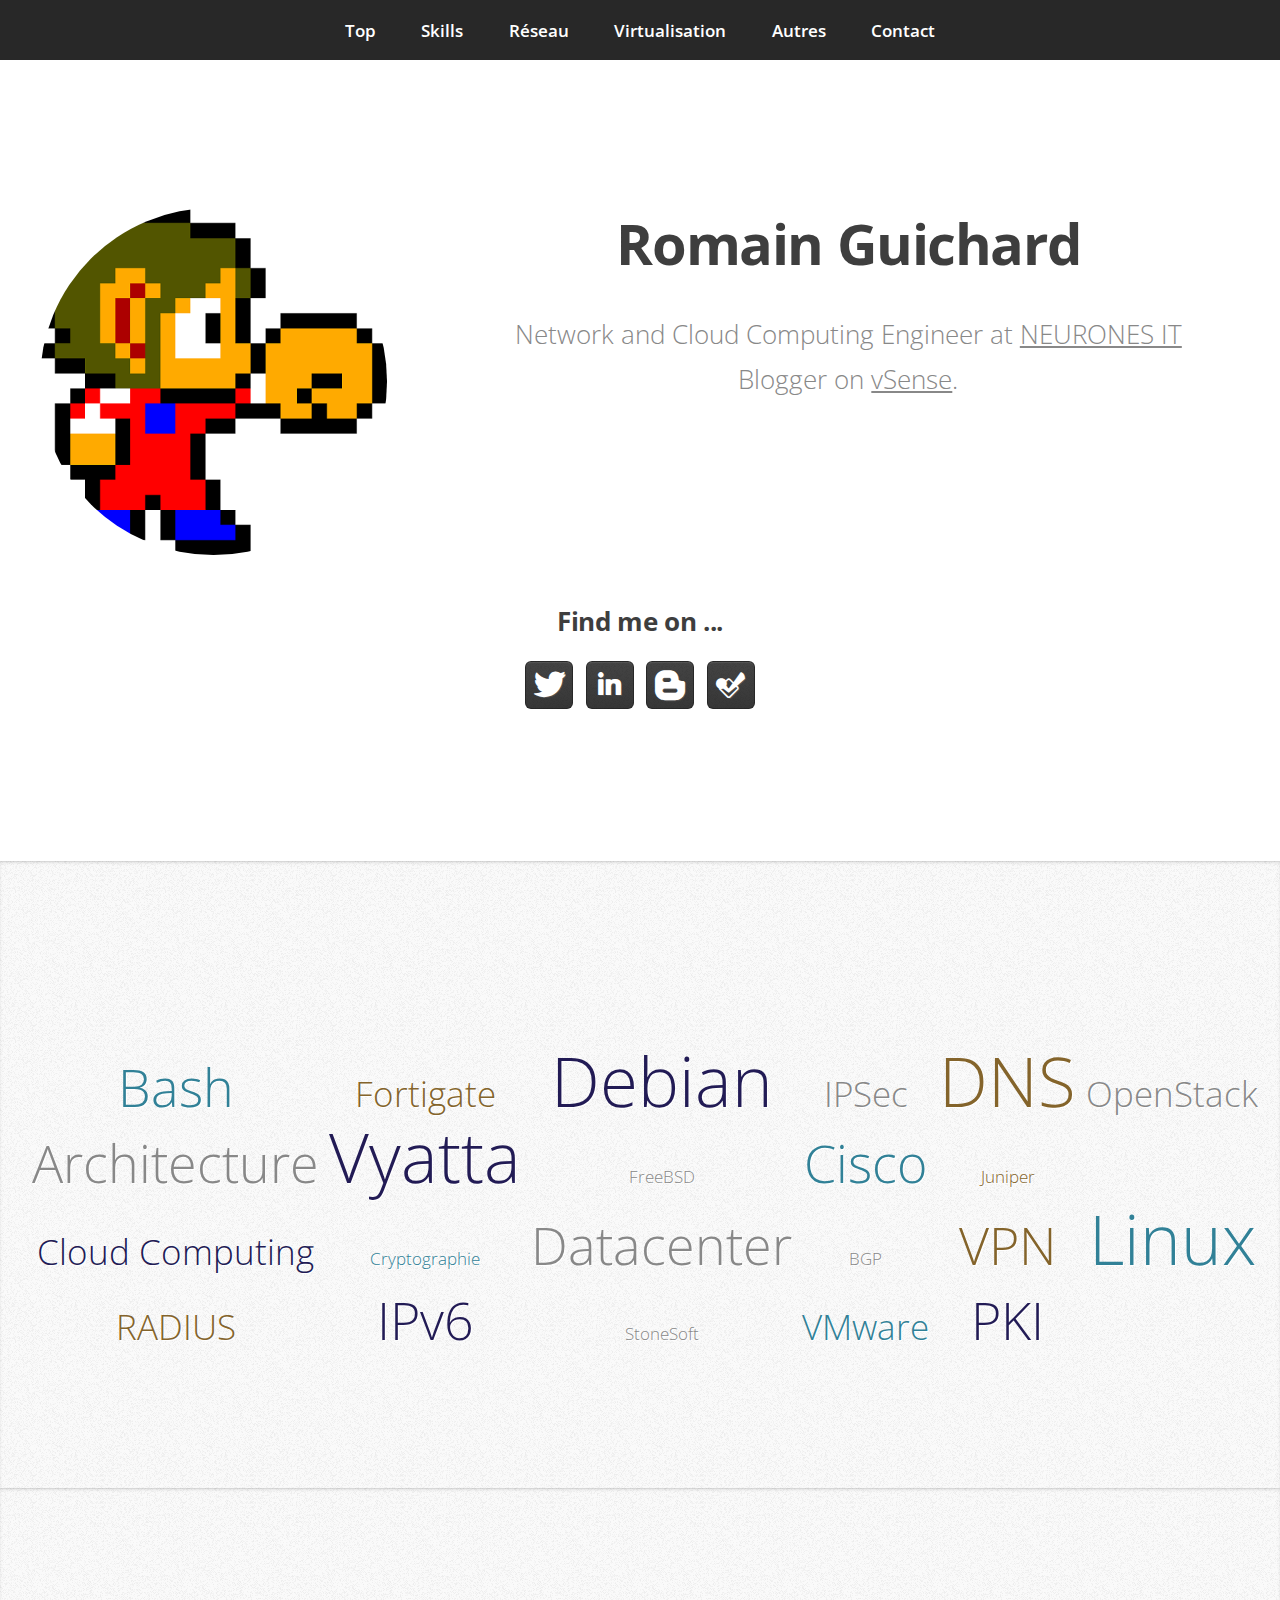
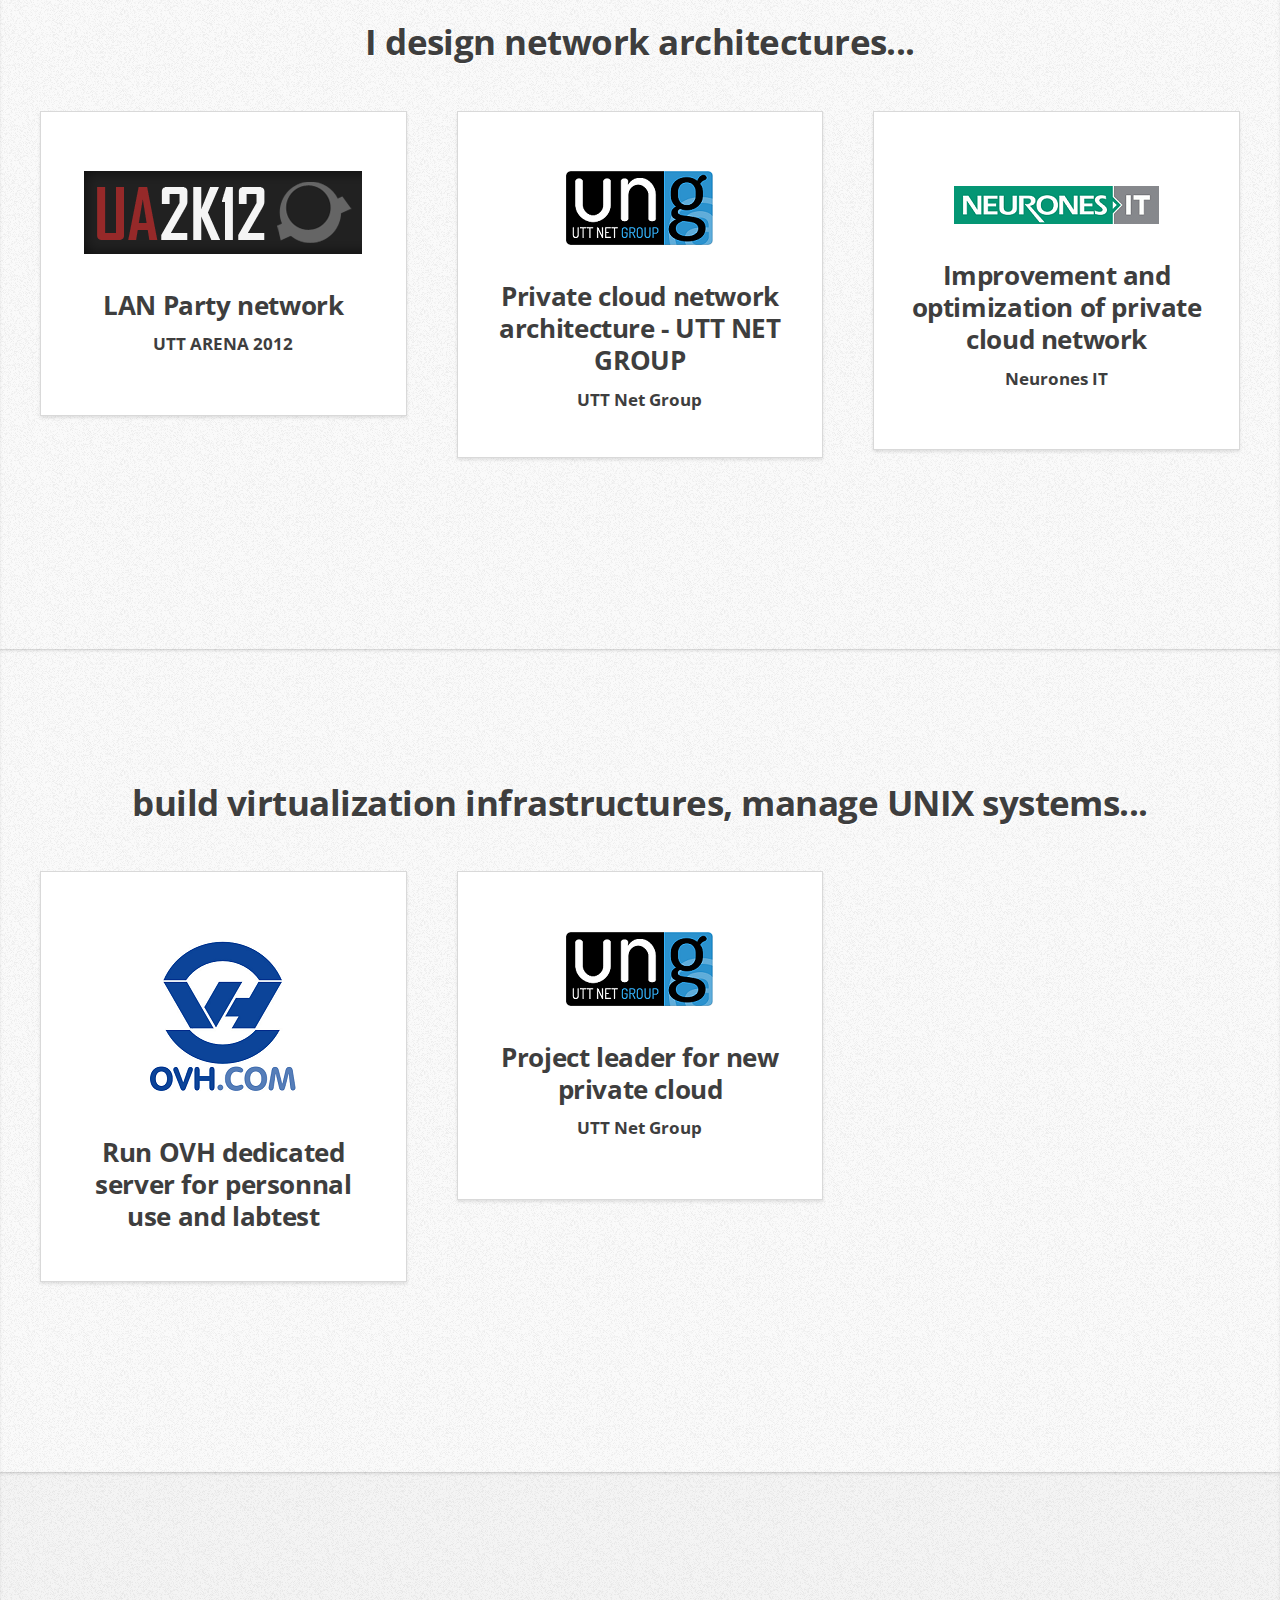
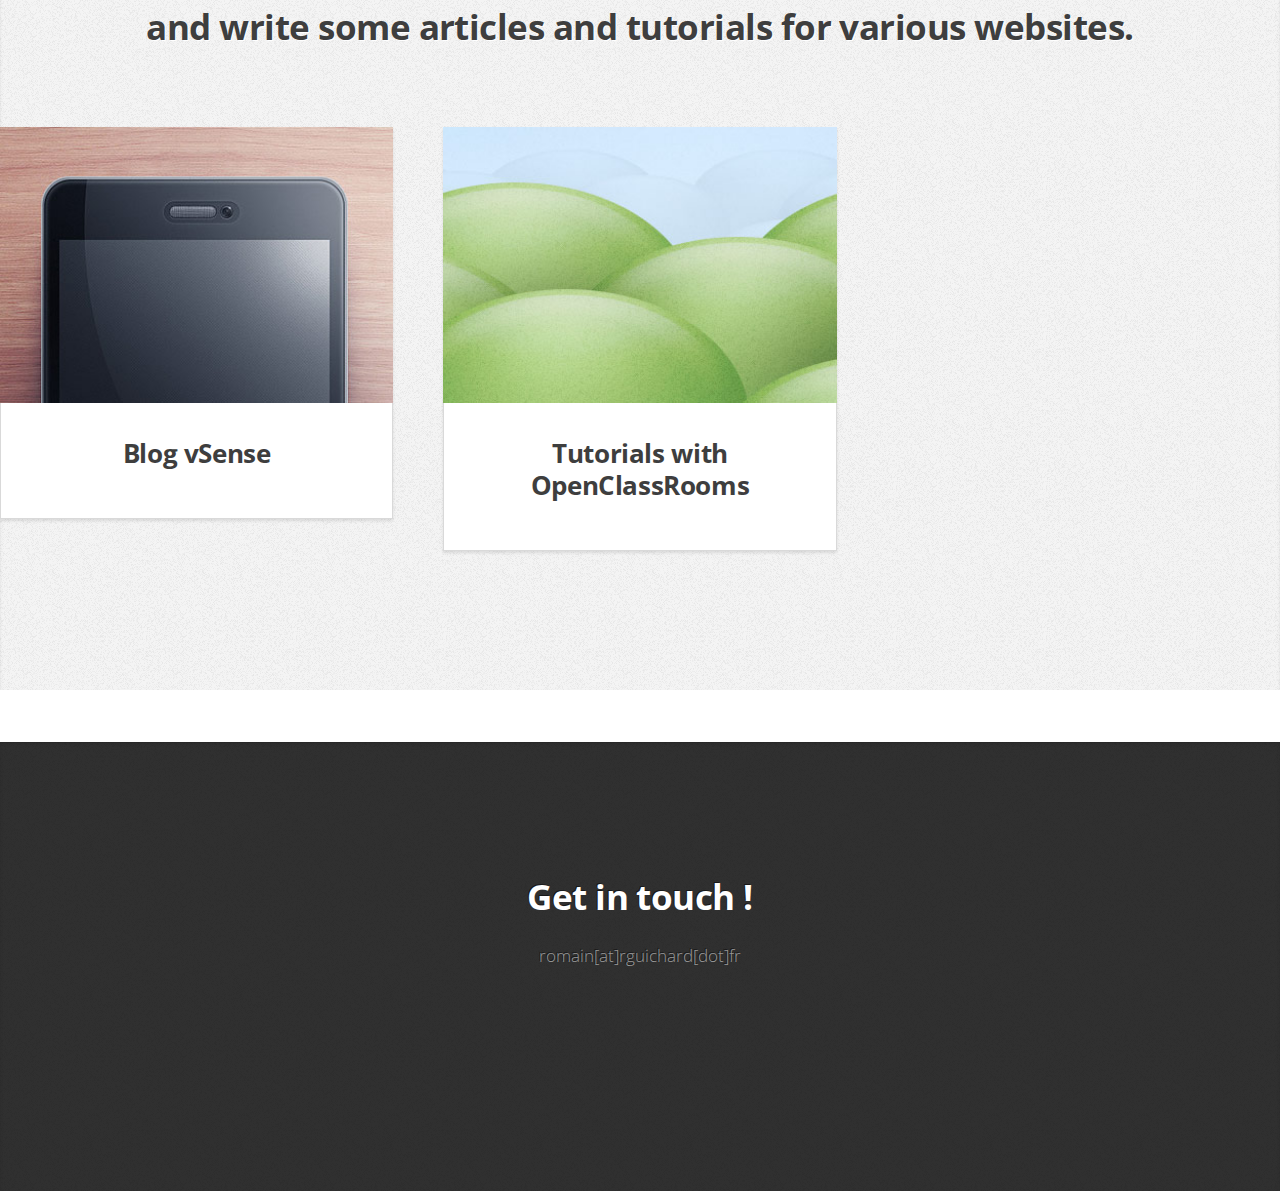
<file: index.html>
<!DOCTYPE HTML>
<html>
	<head>
		<title>Romain Guichard</title>
		<meta http-equiv="content-type" content="text/html; charset=utf-8" />
		<meta name="description" content="" />
		<meta name="keywords" content="" />
		<link href="http://fonts.googleapis.com/css?family=Open+Sans:300,600,700" rel="stylesheet" />
		<link rel="shortcut icon" href="http://shellcore.smspower.org/favicon.ico"/>
		<script src="js/jquery.min.js"></script>
		<script src="js/config.js"></script>
		<script src="js/skel.min.js"></script>
		<noscript>
			<link rel="stylesheet" href="css/skel-noscript.css" />
			<link rel="stylesheet" href="css/style.css" />
			<link rel="stylesheet" href="css/style-desktop.css" />
		</noscript>
		<!--[if lte IE 9]><link rel="stylesheet" href="css/ie9.css" /><![endif]-->
		<!--[if lte IE 8]><script src="js/html5shiv.js"></script><link rel="stylesheet" href="css/ie8.css" /><![endif]-->
		<!--[if lte IE 7]><link rel="stylesheet" href="css/ie7.css" /><![endif]-->
	</head>
	<body>

		<!-- Nav -->
			<nav id="nav">
				<ul class="container">
					<li><a href="#top">Top</a></li>
					<li><a href="#skills">Skills</a></li>
					<li><a href="#work">Réseau</a></li>
					<li><a href="#virtu">Virtualisation</a></li>
					<li><a href="#portfolio">Autres</a></li>
					<li><a href="#contact">Contact</a></li>
				</ul>
			</nav>

		<!-- Home -->
			<div class="wrapper wrapper-style1 wrapper-first">
				<article class="container" id="top">
					<div class="row">
						<div class="4u">
							<span class="me image image-full"><img src="images/alex-kidd.png" alt="" /></span>
						</div>
						<div class="8u">
							<header>
								<h1><strong>Romain Guichard</strong></h1>
							</header>
						<p>Network and Cloud Computing Engineer at <a href="http://neurones.net">NEURONES IT</a> <br />
						Blogger on <a href="http://blog.vsense.fr/">vSense</a>.</p>
							<!--<a href="#work" class="button button-big"></a>-->
						</div>
					</div>
					<div class="row row-special">
							<div class="12u">
								<h3>Find me on ...</h3>
								<ul class="social">
									<li class="twitter"><a href="http://twitter.com/herrguichard" class="icon icon-twitter"><span>Twitter</span></a></li>
									<li class="linkedin"><a href="http://fr.linkedin.com/in/romainguichard/" class="icon icon-linkedin"><span>LinkedIn</span></a></li>
									<!--
									<li class="rss"><a href="#" class="icon icon-rss"><span>RSS</span></a></li>
									<li class="instagram"><a href="#" class="icon icon-instagram"><span>Instagram</span></a></li>
									-->
									<!--
									<li class="skype"><a href="#" class="icon icon-skype"><span>Skype</span></a></li>
									<li class="soundcloud"><a href="#" class="icon icon-soundcloud"><span>Soundcloud</span></a></li>
									<li class="youtube"><a href="#" class="icon icon-youtube"><span>YouTube</span></a></li>
									-->
									<li class="blogger"><a href="http://blog.vsense.fr" class="icon icon-blogger"><span>vSense</span></a></li>
									<li class="foursquare"><a href="https://fr.foursquare.com/herrguichard" class="icon icon-foursquare"><span>Foursquare</span></a></li>
									<!--
									<li class="flickr"><a href="#" class="icon icon-flickr"><span>Flickr</span></a></li>
									<li class="vimeo"><a href="#" class="icon icon-vimeo"><span>Vimeo</span></a></li>
									-->
								</ul>
							</div>
						</div>
				</article>
			</div>
			<!-- Skills -->
			<div class="wrapper wrapper-style2">
				<article id="skills">

					<!-- Level : best, top, good, average, low -->

					<table>
					<table style="margin:auto">
					<tr>
					<td class="top" style="color:#318197"><a href="skills.html#bash">Bash </td>
                    <td class="good" style="color:#84642b"><a href="skills.html#fortigate">Fortigate</a> </td>
					<td class="best" style="color:#221b55"><a href="skills.html#debian">Debian</a> </td>
					<td class="good"><a href="skills.html#ipsec">IPSec </td>
					<td class="best" style="color:#84642b"><a href="skills.html#dns">DNS </td>
					<td class="good"><a href="skills.html#openstack">OpenStack</td>
					</tr>
					<tr>
					<td class="top"><a href="skills.html#architecture">Architecture </td>
					<td class="best" style="color:#221b55"><a href="skills.html#vyatta"> Vyatta </td>
					<td class="average"><a href="skills.html#freebsd">FreeBSD </td>
					<td class="top" style="color:#318197"><a href="skills.html#cisco">Cisco </td>
					<td class="average" style="color:#84642b"><a href="skills.html#juniper">Juniper </td>
					</tr>
					<tr>
					<td class="good" style="color:#221b55"><a href="skills.html#cloud">Cloud Computing </td>
					<td class="average" style="color:#318197"><a href="skills.html#cryptographie">Cryptographie </td>
					<td class="top"><a href="skills.html#datacenter">Datacenter </td>
					<td class="average"><a href="skills.html#bgp">BGP </td>
					<td class="top" style="color:#84642b"><a href="skills.html#vpn">VPN </td>
					<td class="best" style="color:#318197"><a href="skills.html#debian">Linux </td>
					</tr>
					<tr>
					<td class="good" style="color:#84642b"><a href="skills.html#radius">RADIUS </td>
					<td class="top" style="color:#221b55"><a href="skills.html#ipv6">IPv6</td>
					<td class="average"><a href="skills.html#stonefort">StoneSoft</td>
					<td class="good" style="color:#318197"><a href="skills.html#esxi">VMware</td>
					<td class="top" style="color:#221b55"><a href="skills.html#pki">PKI</td>
					</tr>
					</table>
				</article>
			</div>
		<!-- Work -->
			<div class="wrapper wrapper-style2">
				<article id="work">
					<header>
						<h2>I design network architectures...</h2>
					</header>
					<div class="container" style="margin:auto">
						<div class="row">
							<div class="4u">
							<a href="projects.html#ua2k12" style="text-decoration:none">
								<section class="box box-style1">
									<span class="icon featured-icon icon-ua2k12"></span>
									<h3>LAN Party network</h3>
									<h4>UTT ARENA 2012</h4>
									<p></p>
								</section>
							</a>
							</div>
							<div class="4u">
							<a href="projects.html#sia" style="text-decoration:none">
								<section class="box box-style1">
									<span class="icon featured-icon icon-ung"></span>
									<h3>Private cloud network architecture - UTT NET GROUP</h3>
									<h4>UTT Net Group</h4>
								</section>
								</a>
							</div>
							<div class="4u">
							<a href="projects.html#nit" style="text-decoration:none">
								<section class="box box-style1">
									<span class="icon featured-icon icon-nitcloud"></span>
									<h3>Improvement and optimization of private cloud network</h3>
									<h4>Neurones IT</h4>
									<p></p>
								</section>
								</a>
							</div>
						</div>
					</div>
					<footer>

					</footer>
				</article>
			</div>
			<!-- Sysadmin and virtualization -->
			<div class="wrapper wrapper-style2">
				<article id="virtu">
					<header>
						<h2>build  virtualization infrastructures, manage UNIX systems...</h2>
					</header>
					<div class="container" style="margin:auto">
						<div class="row">
							<div class="4u">
							<a href="projects.html#ovh" style="text-decoration:none">
								<section class="box box-style1">
									<span class="icon featured-icon icon-ovh"></span>
									<h3>Run OVH dedicated server for personnal use and labtest</h3>
									<p></p>
								</section>
								</a>
							</div>
							<div class="4u">
							<a href="projects.html#sia" style="text-decoration:none">
								<section class="box box-style1">
									<span class="icon featured-icon icon-ung"></span>
									<h3>Project leader for new private cloud</h3>
									<h4>UTT Net Group</h4>
									<p></p>
								</section>
								</a>
							</div>
							<!--
							<div class="4u">
								<section class="box box-style1">
									<span class="icon featured-icon icon-thumbs-up"></span>
									<h3>Feugiat posuere</h3>
									<p>Ornare nulla proin odio consequat sapien vestibulum ipsum primis sed amet consequat lorem dolore.</p>
								</section>
							</div>
							-->
						</div>
					</div>
					<footer>

					</footer>
				</article>
			</div>
		<!-- Portfolio -->
			<div class="wrapper wrapper-style3">
				<article id="portfolio">
					<header>
						<h2>and write some articles and tutorials for various websites.</h2>
						<span></span>
					</header>
					<div class="container">
						<div class="row">
							<a href="projects.html#ua2k12" style="text-decoration:none">
							</div>
						</div>
						<div class="row">
							<div class="4u">
							<a href="http://blog.vsense.fr" style="text-decoration:none">
								<article class="box box-style2">
									<a href="http://blog.vsense.fr" class="image image-full"><img src="images/portfolio01.jpg" alt="" /></a>
									<h3><a href="http://blog.vsense.fr">Blog vSense</a></h3>
									<p></p>
								</article>
								</a>
							</div>
							<div class="4u">
							<a href="http://siteduzero.com" style="text-decoration:none">
								<article class="box box-style2">
									<a href="http://siteduzero.com" class="image image-full"><img src="images/portfolio02.jpg" alt="" /></a>
									<h3><a href="http://siteduzero.com">Tutorials with OpenClassRooms</a></h3>
									<p></p>
								</article>
								</a>
							</div>
							<!--
							<div class="4u">
								<article class="box box-style2">
									<a href="http://flypixel.com/wood-ui-kit/3574765984616310" class="image image-full"><img src="images/portfolio03.jpg" alt="" /></a>
									<h3><a href="http://flypixel.com/wood-ui-kit/3574765984616310">Lorem ipsum</a></h3>
									<p>Ornare nulla proin odio consequat.</p>
								</article>
							</div>
						</div>
						<div class="row">
							<div class="4u">
								<article class="box box-style2">
									<a href="http://flypixel.com/n33-pattern-set-1/3522389001865317" class="image image-full"><img src="images/portfolio04.jpg" alt="" /></a>
									<h3><a href="http://flypixel.com/n33-pattern-set-1/3522389001865317">Tempus dolore</a></h3>
									<p>Ornare nulla proin odio consequat.</p>
								</article>
							</div>
							<div class="4u">
								<article class="box box-style2">
									<a href="http://flypixel.com/cityscape/9803996277226316" class="image image-full"><img src="images/portfolio05.jpg" alt="" /></a>
									<h3><a href="http://flypixel.com/cityscape/9803996277226316">Feugiat aliquam</a></h3>
									<p>Ornare nulla proin odio consequat.</p>
								</article>
							</div>
							<div class="4u">
								<article class="box box-style2">
									<a href="http://flypixel.com/n33" class="image image-full"><img src="images/portfolio06.jpg" alt="" /></a>
									<h3><a href="http://flypixel.com/n33">Sed amet ornare</a></h3>
									<p>Ornare nulla proin odio consequat.</p>
								</article>
							</div>
							-->
						</div>
					</div>
					<footer>
					</footer>
				</article>
			</div>

		<!-- Contact -->
			<div class="wrapper wrapper-style4">
				<article id="contact" class="container small">
						<h2>Get in touch !</h2>
					<div>
						<div class="row">
                            <div class="12u">
                                <p text-align:center> romain[at]rguichard[dot]fr </p>
							</div>
						</div>
					</div>
					<footer>
					</footer>
				</article>
			</div>


	</body>
</html>
</file>
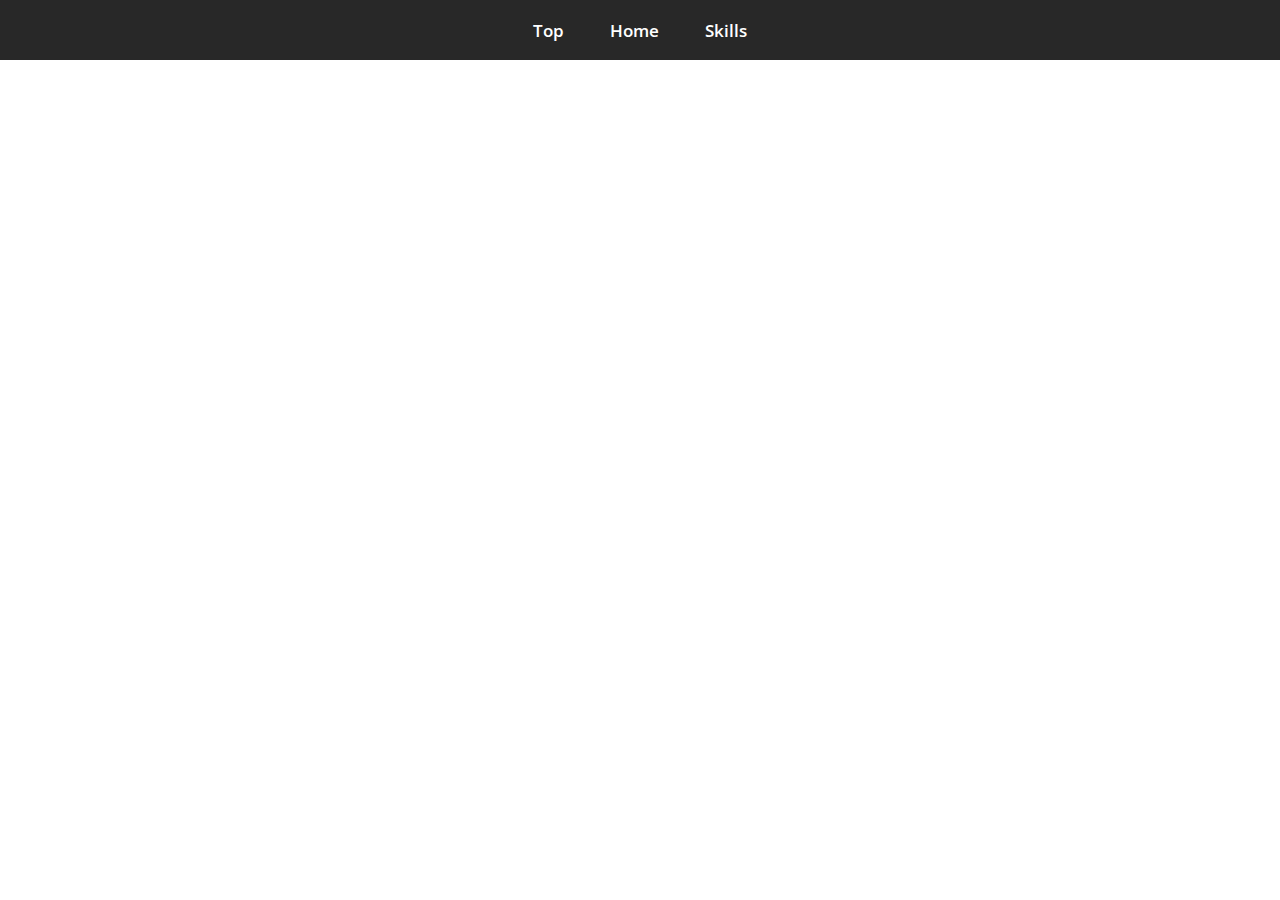
<file: projects.html>
<!DOCTYPE HTML>
<html>
	<head>
		<title>Romain Guichard - Projets</title>
		<meta http-equiv="content-type" content="text/html; charset=utf-8" />
		<meta name="description" content="" />
		<meta name="keywords" content="" />
		<link href="http://fonts.googleapis.com/css?family=Open+Sans:300,600,700" rel="stylesheet" />
		<link rel="shortcut icon" href="http://shellcore.smspower.org/favicon.ico"/>
		<script src="js/jquery.min.js"></script>
		<script src="js/config.js"></script>
		<script src="js/skel.min.js"></script>
		<noscript>
			<link rel="stylesheet" href="css/skel-noscript.css" />
			<link rel="stylesheet" href="css/style.css" />
			<link rel="stylesheet" href="css/style-desktop.css" />
		</noscript>
		<!--[if lte IE 9]><link rel="stylesheet" href="css/ie9.css" /><![endif]-->
		<!--[if lte IE 8]><script src="js/html5shiv.js"></script><link rel="stylesheet" href="css/ie8.css" /><![endif]-->
		<!--[if lte IE 7]><link rel="stylesheet" href="css/ie7.css" /><![endif]-->
	</head>
	<body>

		<!-- Nav -->
			<nav id="nav">
				<ul class="container">
					<li><a href="#">Top</a></li>
					<li><a href="index.html">Home</a></li>
					<li><a href="skills.html">Skills</a></li>
					</ul>
			</nav>
			<!-- Skills ->
			<div class="wrapper wrapper-style2">
				<article id="skills_network">
					<h3 id="ua2k12"> UA 2K12 </h3>
			<h3 id="nit"> NIT </h3>
			<h3 id="ovh"> OVH </h3>
			<h3 id="iti"> ITI </h3>
			<h3 id="sia"> SIA </h3>
				</article>
			</div>


	</body>
</html>
</file>
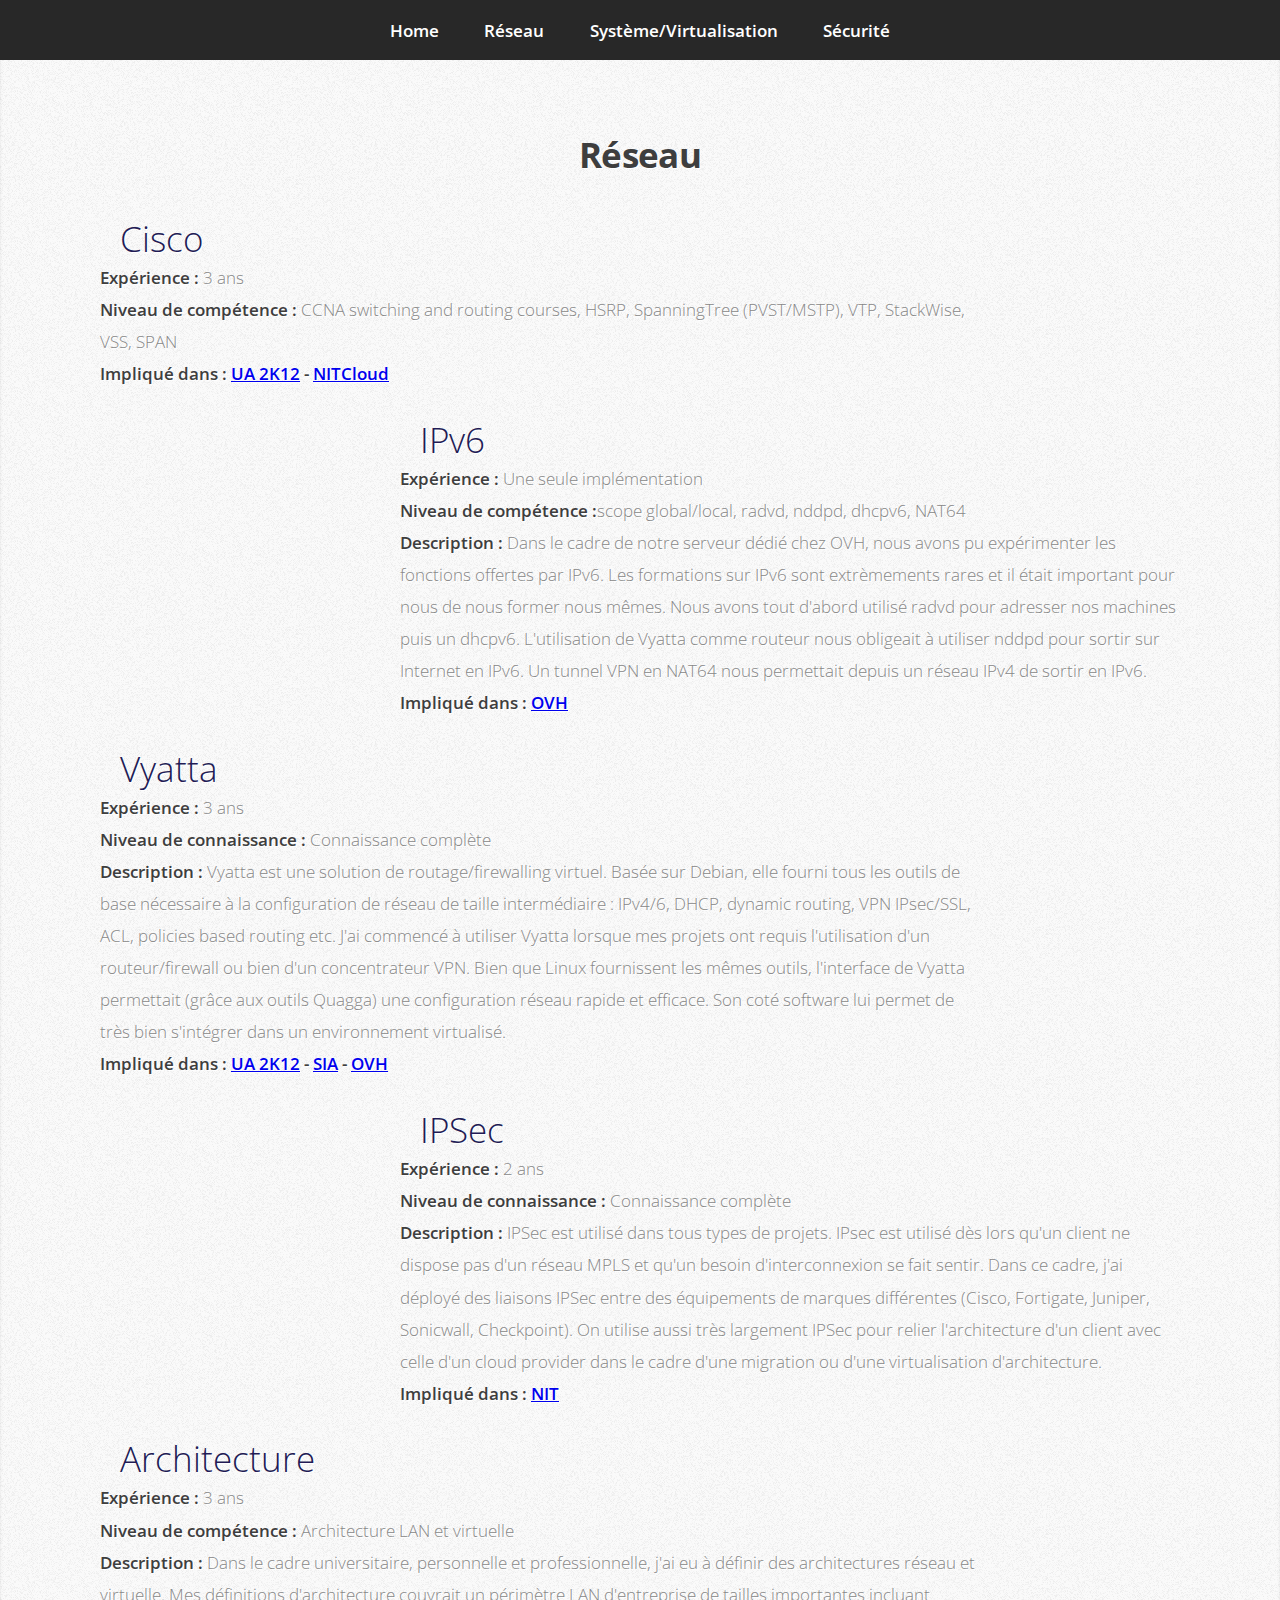
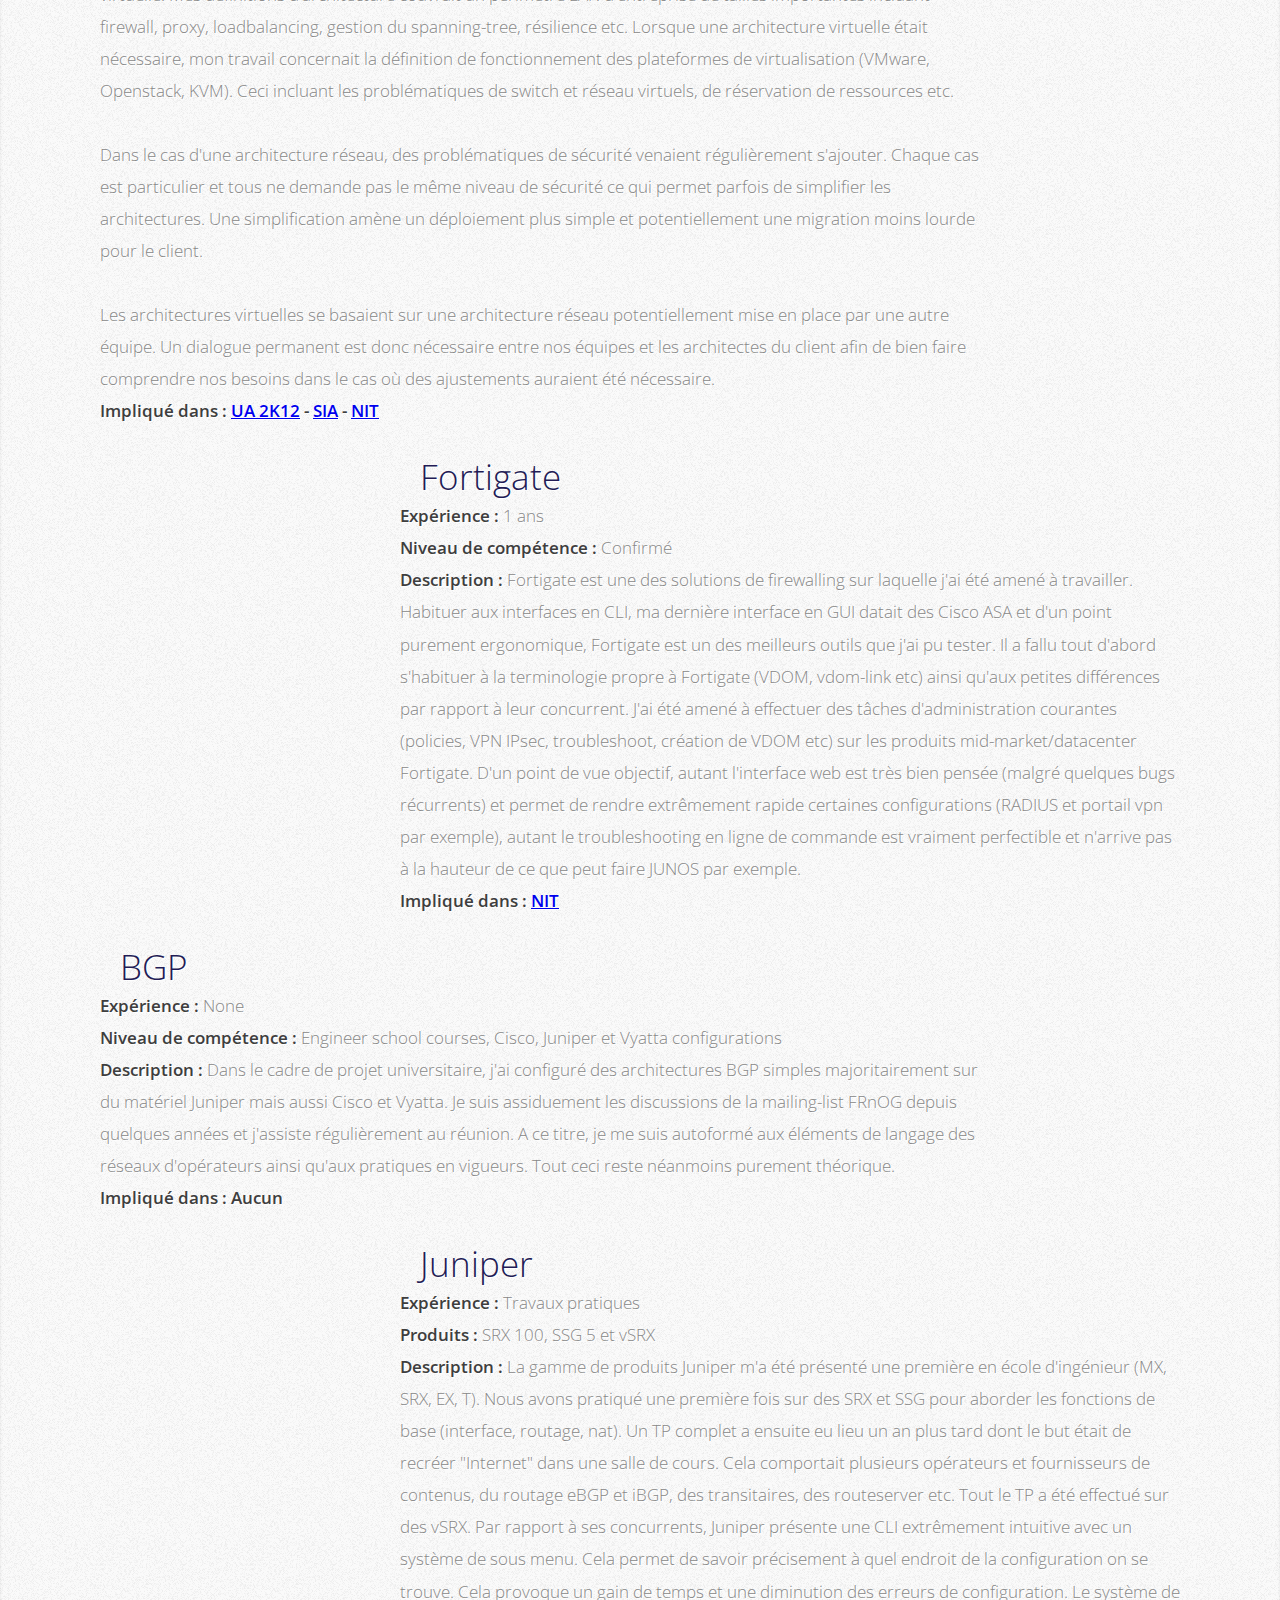
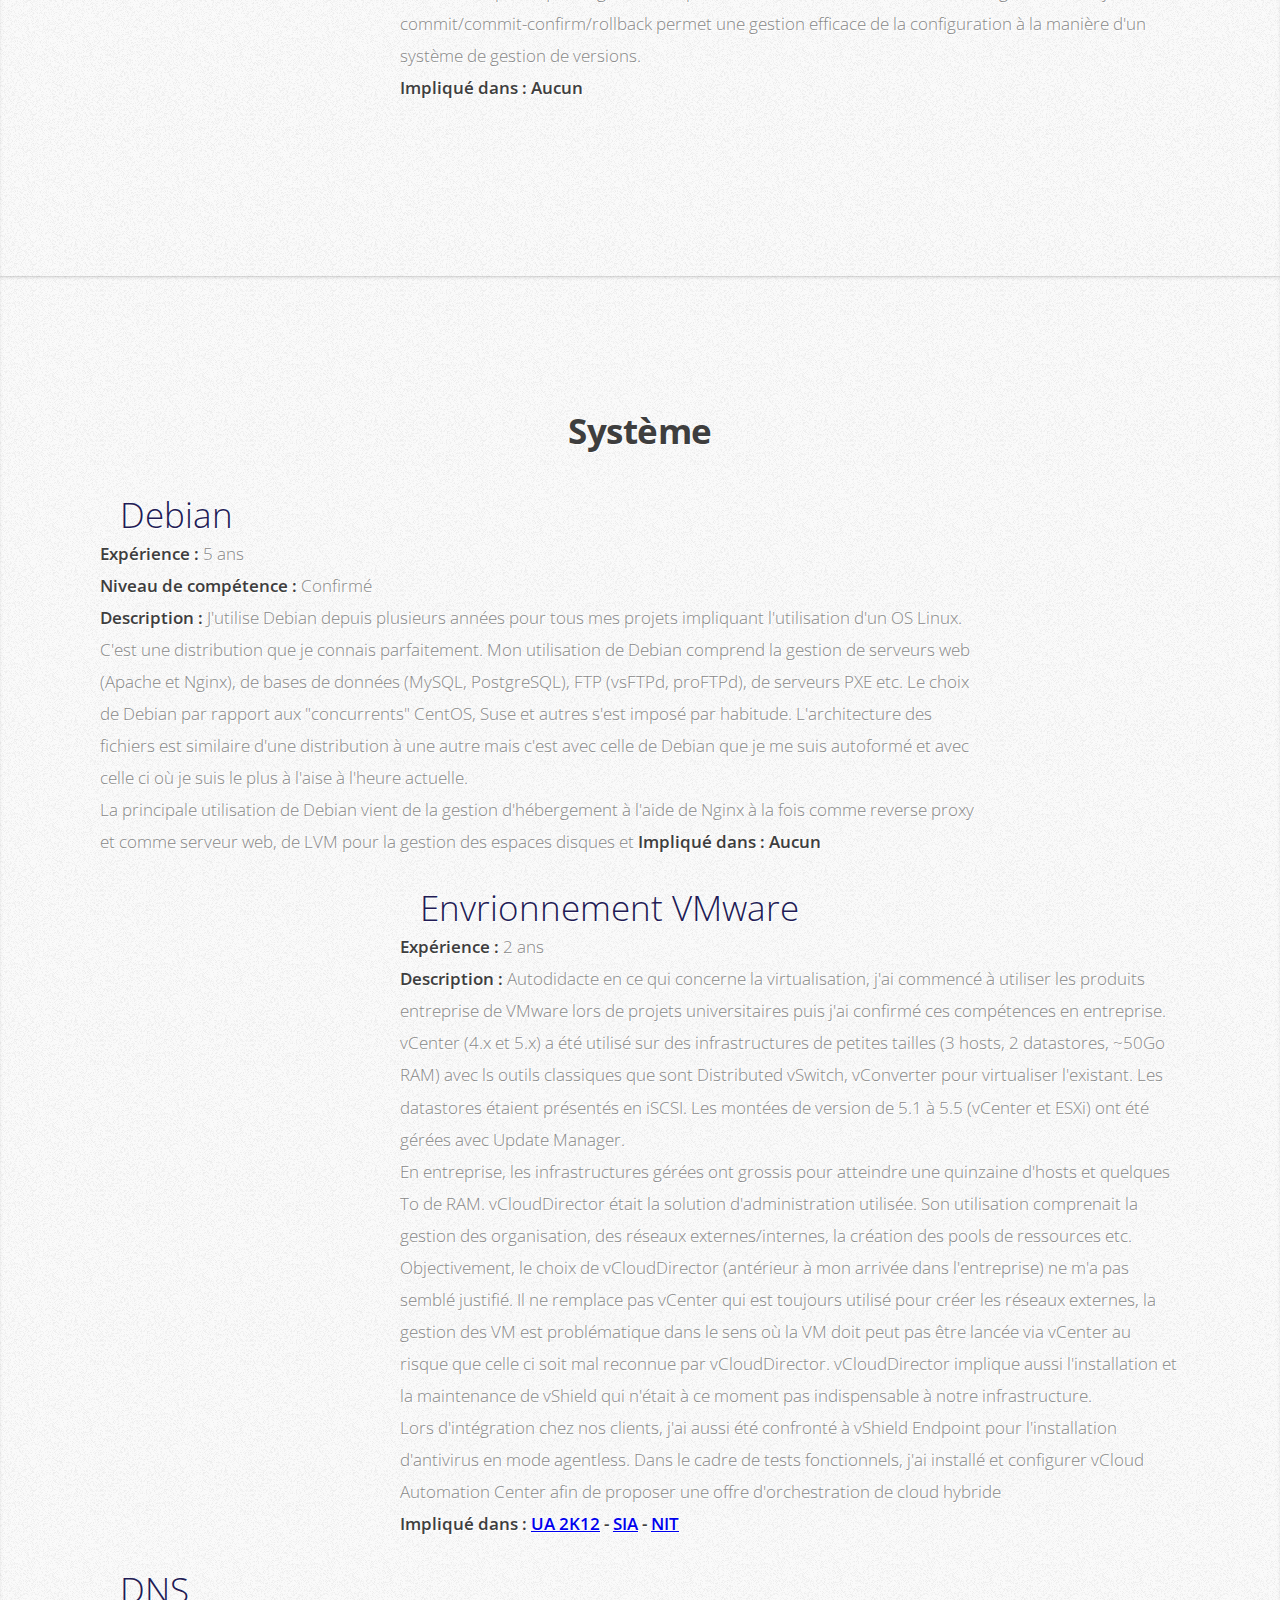
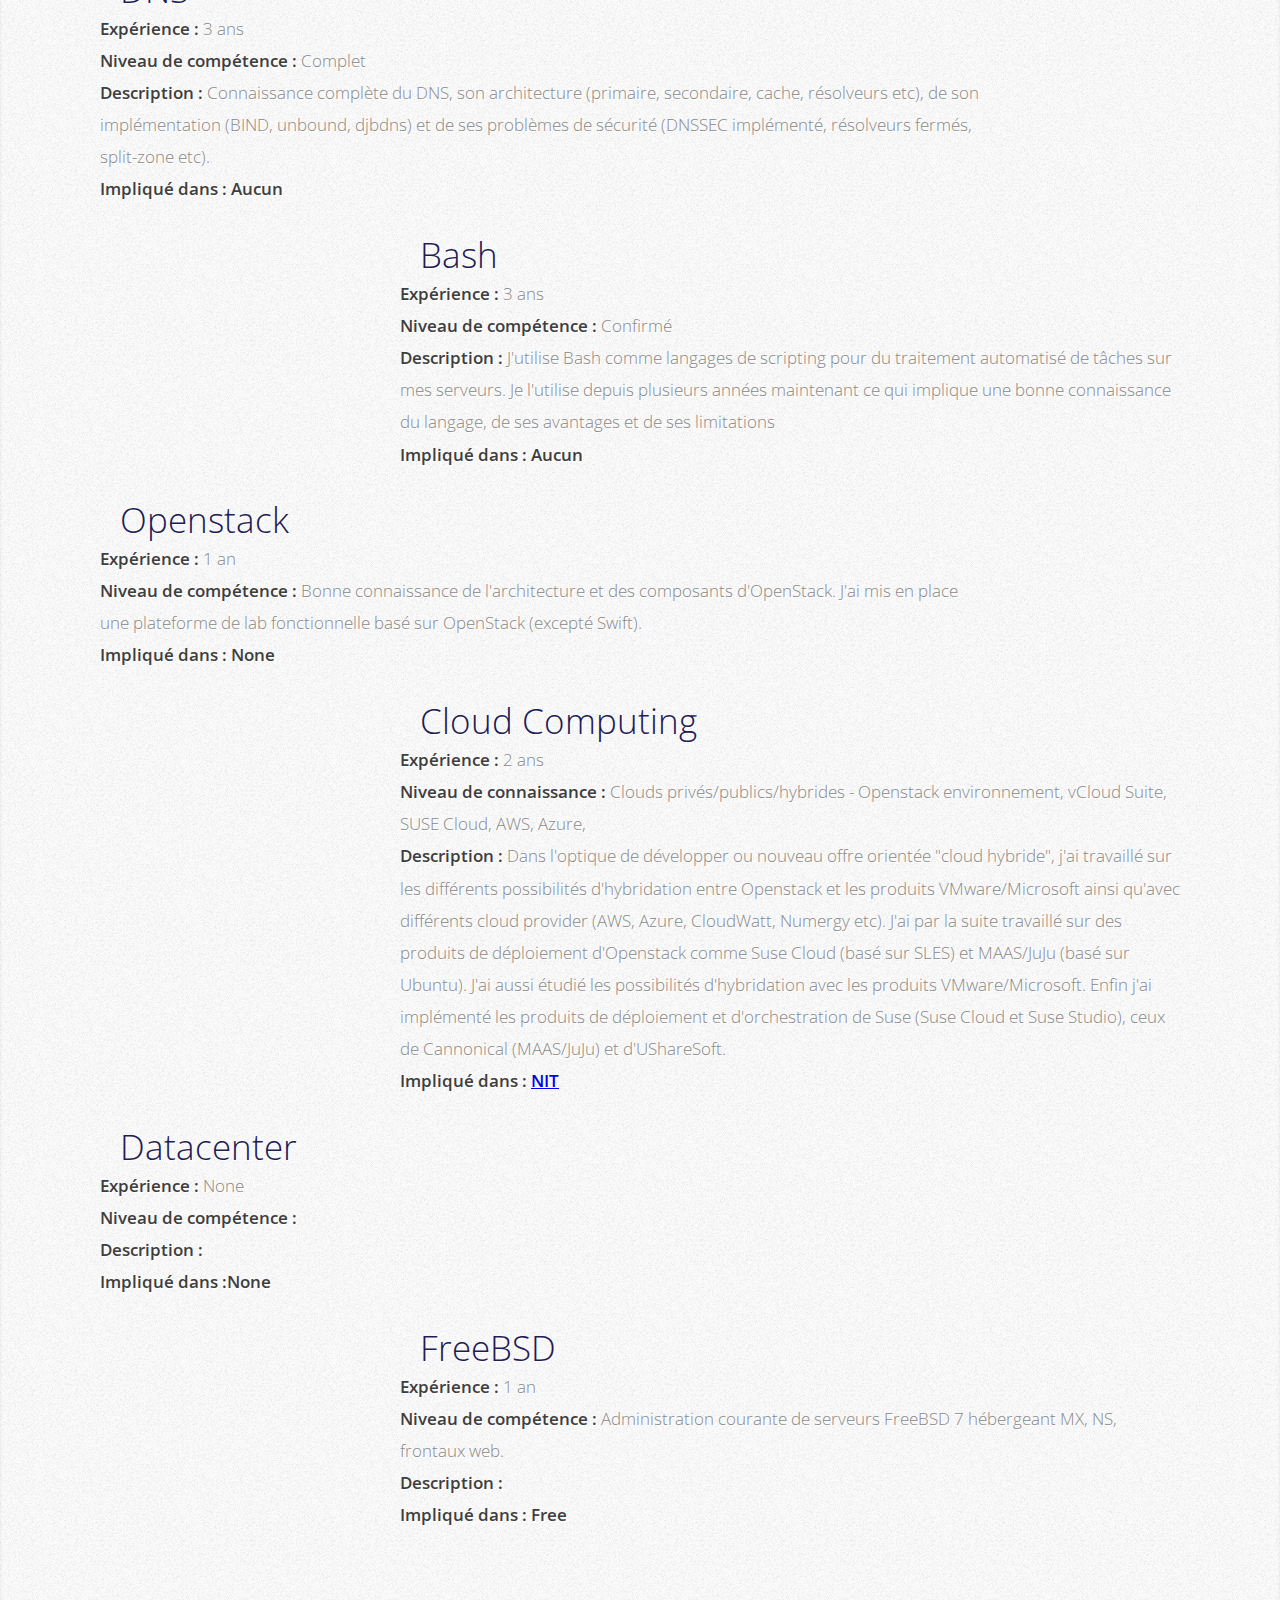
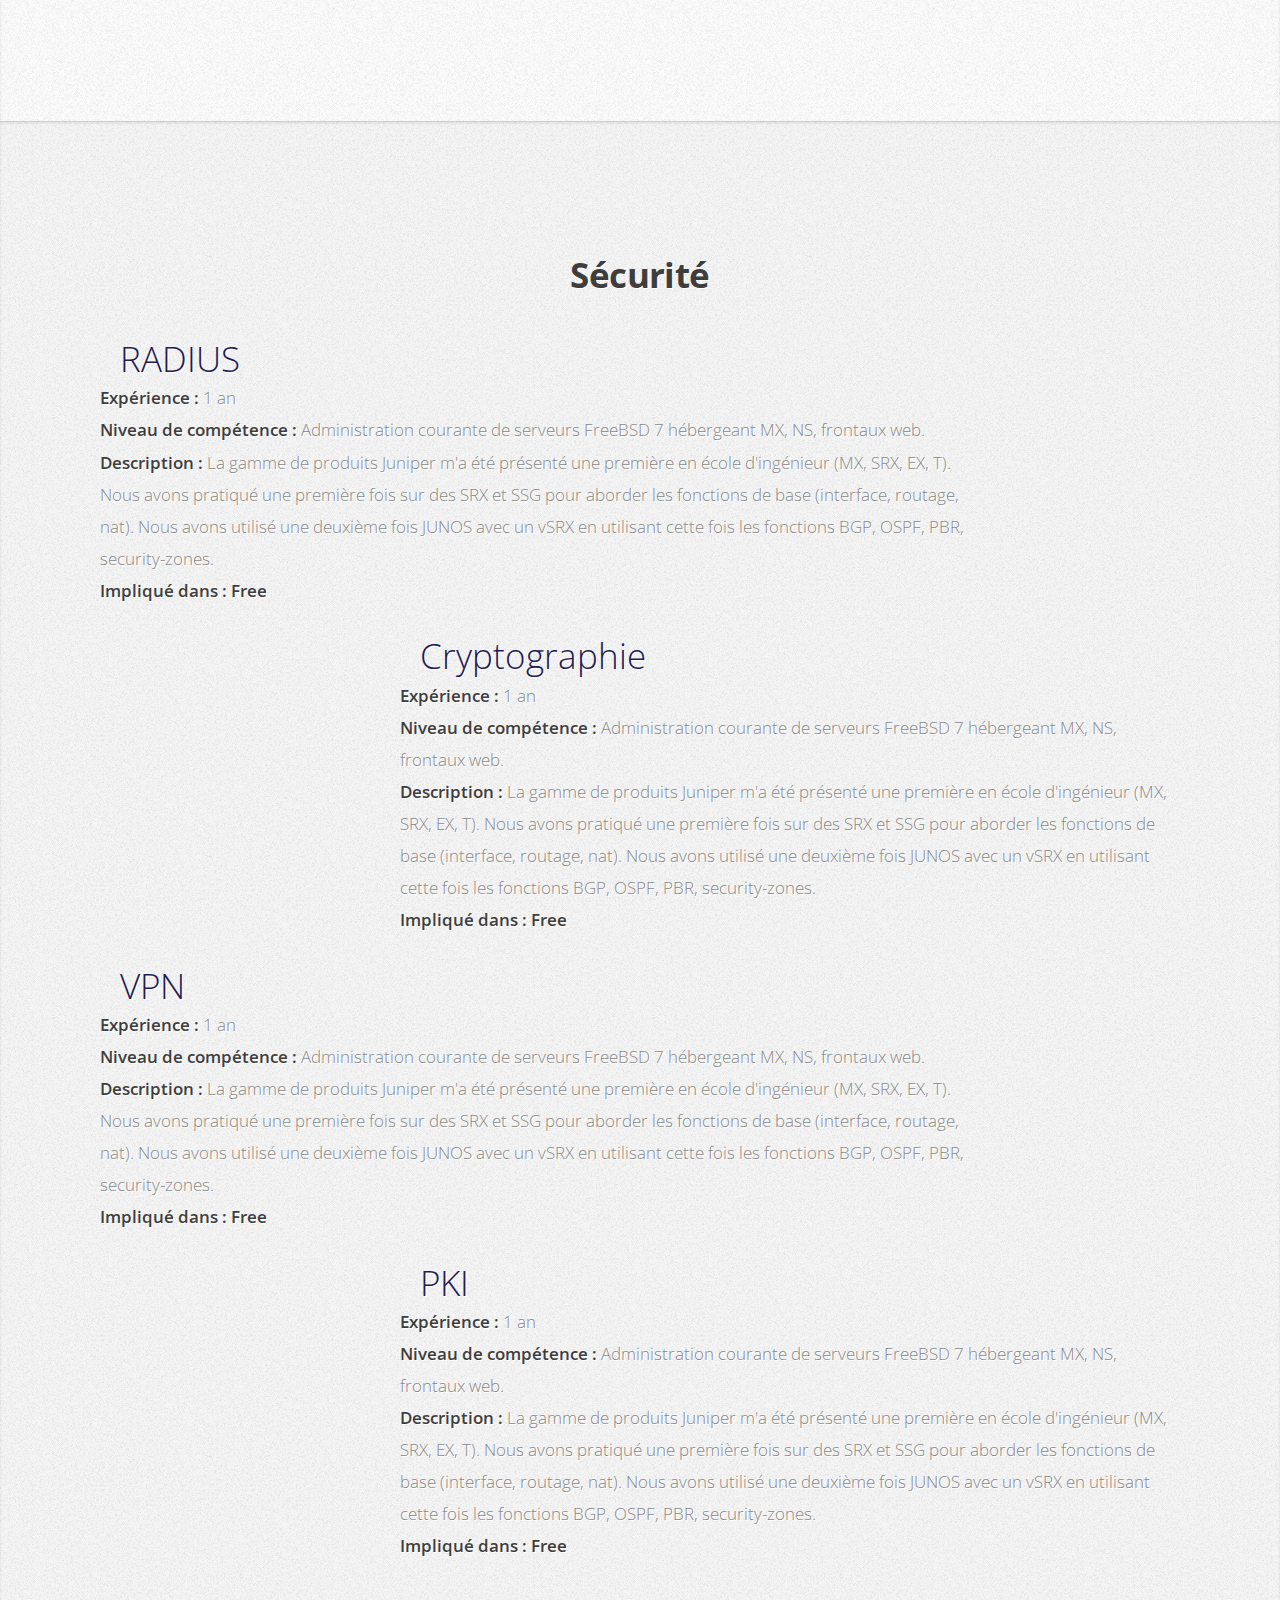
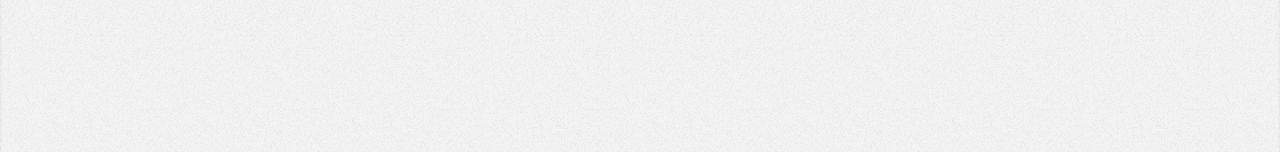
<file: skills.html>
<!DOCTYPE HTML>
<html>
	<head>
		<title>Romain Guichard - Skills</title>
		<meta http-equiv="content-type" content="text/html; charset=utf-8" />
		<meta name="description" content="" />
		<meta name="keywords" content="" />
		<link href="http://fonts.googleapis.com/css?family=Open+Sans:300,600,700" rel="stylesheet" />
		<link rel="shortcut icon" href="http://shellcore.smspower.org/favicon.ico"/>
		<script src="js/jquery.min.js"></script>
		<script src="js/config.js"></script>
		<script src="js/skel.min.js"></script>
		<noscript>
			<link rel="stylesheet" href="css/skel-noscript.css" />
			<link rel="stylesheet" href="css/style.css" />
			<link rel="stylesheet" href="css/style-desktop.css" />
		</noscript>
		<!--[if lte IE 9]><link rel="stylesheet" href="css/ie9.css" /><![endif]-->
		<!--[if lte IE 8]><script src="js/html5shiv.js"></script><link rel="stylesheet" href="css/ie8.css" /><![endif]-->
		<!--[if lte IE 7]><link rel="stylesheet" href="css/ie7.css" /><![endif]-->
	</head>
	<body>

		<!-- Nav -->
			<nav id="nav">
				<ul class="container">
					<li><a href="index.html">Home</a></li>
					<li><a href="#skills_network">Réseau</a></li>
					<li><a href="#skills_system">Système/Virtualisation</a></li>
					<li><a href="#skills_portfolio">Sécurité</a></li>
				</ul>
                </nav>


            <!-- Skills -->
			<div class="wrapper wrapper-style2">
				<article id="skills_network">
					<header>
						<h2 id="cisco">Réseau</h2>
					</header>
					<div class="floatleft" id="ipv6">
					<span class="competences">Cisco</span>
					<p>
					<strong>Expérience :</strong> 3 ans<br />
                    <strong>Niveau de compétence :</strong> CCNA switching and routing courses, HSRP, SpanningTree (PVST/MSTP), VTP, StackWise, VSS, SPAN<br />
                    <strong>Impliqué dans : <a href="projects.html#ua2k12">UA 2K12</a> - <a href="projects.html#nit">NITCloud</a></strong> <br />
					</p>
					</div>
					<div class="floatright" id="vyatta">
					<span class="competences">IPv6</span>
					<p>
					<strong>Expérience :</strong> Une seule implémentation<br />
					<strong>Niveau de compétence :</strong>scope global/local, radvd, nddpd, dhcpv6, NAT64<br />
					<strong>Description :</strong> Dans le cadre de notre serveur dédié chez OVH, nous avons pu expérimenter les fonctions offertes par IPv6. Les formations sur IPv6 sont extrèmements rares et il était important pour nous de nous former nous mêmes. Nous avons tout d'abord utilisé radvd pour adresser nos machines puis un dhcpv6. L'utilisation de Vyatta comme routeur nous obligeait à utiliser nddpd pour sortir sur Internet en IPv6. Un tunnel VPN en NAT64 nous permettait depuis un réseau IPv4 de sortir en IPv6. <br />
					<strong>Impliqué dans : <a href="projects.html#ovh">OVH</a> </strong> <br />
					</p>
					</div>
					<div class="floatleft" id="ipsec">
					<span class="competences">Vyatta</span>
					<p>
					<strong>Expérience :</strong> 3 ans<br />
					<strong>Niveau de connaissance :</strong> Connaissance complète<br />
					<strong>Description :</strong> Vyatta est une solution de routage/firewalling virtuel. Basée sur Debian, elle fourni tous les outils de base nécessaire à la configuration de réseau de taille intermédiaire : IPv4/6, DHCP, dynamic routing, VPN IPsec/SSL, ACL, policies based routing etc. J'ai commencé à utiliser Vyatta lorsque mes projets ont requis l'utilisation d'un routeur/firewall ou bien d'un concentrateur VPN. Bien que Linux fournissent les mêmes outils, l'interface de Vyatta permettait (grâce aux outils Quagga) une configuration réseau rapide et efficace. Son coté software lui permet de très bien s'intégrer dans un environnement virtualisé.<br />
					<strong>Impliqué dans : <a href="projects.html#ua2k12">UA 2K12</a> - <a href="projects.html#sia">SIA</a> - <a href="projects.html#ovh">OVH</a></strong> <br />
					</p>
					</div>
					<div class="floatright" id="architecture">
					<span class="competences">IPSec</span>
					<p>
					<strong>Expérience :</strong> 2 ans<br />
					<strong>Niveau de connaissance :</strong> Connaissance complète<br />
					<strong>Description :</strong> IPSec est utilisé dans tous types de projets. IPsec est utilisé dès lors qu'un client ne dispose pas d'un réseau MPLS et qu'un besoin d'interconnexion se fait sentir. Dans ce cadre, j'ai déployé des liaisons IPSec entre des équipements de marques différentes (Cisco, Fortigate, Juniper, Sonicwall, Checkpoint). On utilise aussi très largement IPSec pour relier l'architecture d'un client avec celle d'un cloud provider dans le cadre d'une migration ou d'une virtualisation d'architecture.<br />
					<strong>Impliqué dans : <a href="projects.html#nit">NIT</a></strong> <br />
					</p>
					</div>
					<div class="floatleft" id="fortigate">
					<span class="competences">Architecture</span>
					<p>
					<strong>Expérience :</strong> 3 ans<br />
					<strong>Niveau de compétence :</strong> Architecture LAN et virtuelle<br />
					<strong>Description :</strong> Dans le cadre universitaire, personnelle et professionnelle, j'ai eu à définir des architectures réseau et virtuelle. Mes définitions d'architecture couvrait un périmètre LAN d'entreprise de tailles importantes incluant firewall, proxy, loadbalancing, gestion du spanning-tree, résilience etc. Lorsque une architecture virtuelle était nécessaire, mon travail concernait la définition de fonctionnement des plateformes de virtualisation (VMware, Openstack, KVM). Ceci incluant les problématiques de switch et réseau virtuels, de réservation de ressources etc.<br />
					<br />
					Dans le cas d'une architecture réseau, des problématiques de sécurité venaient régulièrement s'ajouter. Chaque cas est particulier et tous ne demande pas le même niveau de sécurité ce qui permet parfois de simplifier les architectures. Une simplification amène un déploiement plus simple et potentiellement une migration moins lourde pour le client.<br />
					<br />
					Les architectures virtuelles se basaient sur une architecture réseau potentiellement mise en place par une autre équipe. Un dialogue permanent est donc nécessaire entre nos équipes et les architectes du client afin de bien faire comprendre nos besoins dans le cas où des ajustements auraient été nécessaire.<br />
					<strong>Impliqué dans :  <a href="projects.html#ua2K12">UA 2K12</a> - <a href="projects.html#sia">SIA</a> - <a href="projects.html#nit">NIT</a></strong> <br />
					</p>
					</div>
					<div class="floatright" id="bgp">
					<span class="competences">Fortigate</span>
					<p>
					<strong>Expérience :</strong> 1 ans<br />
					<strong>Niveau de compétence :</strong> Confirmé<br />
					<strong>Description :</strong>
					Fortigate est une des solutions de firewalling sur laquelle j'ai été amené à travailler. Habituer aux interfaces en CLI, ma dernière interface en GUI datait des Cisco ASA et d'un point purement ergonomique, Fortigate est un des meilleurs outils que j'ai pu tester. Il a fallu tout d'abord s'habituer à la terminologie propre à Fortigate (VDOM, vdom-link etc) ainsi qu'aux petites différences par rapport à leur concurrent. J'ai été amené à effectuer des tâches d'administration courantes (policies, VPN IPsec, troubleshoot, création de VDOM etc) sur les produits mid-market/datacenter Fortigate. D'un point de vue objectif, autant l'interface web est très bien pensée (malgré quelques bugs récurrents) et permet de rendre extrêmement rapide certaines configurations (RADIUS et portail vpn par exemple), autant le troubleshooting en ligne de commande est vraiment perfectible et n'arrive pas à la hauteur de ce que peut faire JUNOS par exemple.
 					<br />
					<strong>Impliqué dans : <a href="projects.html#nit">NIT</a></strong> <br />
					</p>
					</div>
					<div class="floatleft" id="juniper">
					<span class="competences">BGP</span>
					<p>
					<strong>Expérience :</strong> None<br />
					<strong>Niveau de compétence :</strong> Engineer school courses, Cisco, Juniper et Vyatta configurations<br />
					<strong>Description :</strong> Dans le cadre de projet universitaire, j'ai configuré des architectures BGP simples majoritairement sur du matériel Juniper mais aussi Cisco et Vyatta. Je suis assiduement les discussions de la mailing-list FRnOG depuis quelques années et j'assiste régulièrement au réunion. A ce titre, je me suis autoformé aux éléments de langage des réseaux d'opérateurs ainsi qu'aux pratiques en vigueurs. Tout ceci reste néanmoins purement théorique. <br />
					<strong>Impliqué dans : Aucun</strong> <br />
					</p>
					</div>
					<div class="floatright" id="juniper">
					<span class="competences">Juniper</span>
					<p>
					<strong>Expérience :</strong> Travaux pratiques<br />
					<strong>Produits :</strong> SRX 100, SSG 5 et vSRX<br />
					<strong>Description :</strong> La gamme de produits Juniper m'a été présenté une première en école d'ingénieur (MX, SRX, EX, T). Nous avons pratiqué une première fois sur des SRX et SSG pour aborder les fonctions de base (interface, routage, nat). Un TP complet a ensuite eu lieu un an plus tard dont le but était de recréer "Internet" dans une salle de cours. Cela comportait plusieurs opérateurs et fournisseurs de contenus, du routage eBGP et iBGP, des transitaires, des routeserver etc. Tout le TP a été effectué sur des vSRX. Par rapport à ses concurrents, Juniper présente une CLI extrêmement intuitive avec un système de sous menu. Cela permet de savoir précisement à quel endroit de la configuration on se trouve. Cela provoque un gain de temps et une diminution des erreurs de configuration. Le système de commit/commit-confirm/rollback permet une gestion efficace de la configuration à la manière d'un système de gestion de versions. <br />
					<strong>Impliqué dans : Aucun</strong> <br />
					</p>
					</div>
				</article>
			</div>
		<!-- Sysadmin and virtualization -->
			<div class="wrapper wrapper-style2">
				<article id="skills_system">
					<header>
						<h2 id="debian">Système</h2>
					</header>
					<div class="floatleft" id="esxi">
					<span class="competences">Debian</span>
					<p>
					<strong>Expérience :</strong> 5 ans<br />
					<strong>Niveau de compétence :</strong> Confirmé<br />
					<strong>Description :</strong> J'utilise Debian depuis plusieurs années pour tous mes projets impliquant l'utilisation d'un OS Linux. C'est une distribution que je connais parfaitement. Mon utilisation de Debian comprend la gestion de serveurs web (Apache et Nginx), de bases de données (MySQL, PostgreSQL), FTP (vsFTPd, proFTPd), de serveurs PXE etc. Le choix de Debian par rapport aux "concurrents" CentOS, Suse et autres s'est imposé par habitude. L'architecture des fichiers est similaire d'une distribution à une autre mais c'est avec celle de Debian que je me suis autoformé et avec celle ci où je suis le plus à l'aise à l'heure actuelle.<br />
					La principale utilisation de Debian vient de la gestion d'hébergement à l'aide de Nginx à la fois comme reverse proxy et comme serveur web, de LVM pour la gestion des espaces disques et
					<strong>Impliqué dans : Aucun</strong> <br />
					</p>
					</div>

					<div class="floatright" id="dns">
					<span class="competences">Envrionnement VMware</span>
					<p>
					<strong>Expérience :</strong> 2 ans<br />
					<strong>Description :</strong> Autodidacte en ce qui concerne la virtualisation, j'ai commencé à utiliser les produits entreprise de VMware lors de projets universitaires puis j'ai confirmé ces compétences en entreprise. vCenter (4.x et 5.x) a été utilisé sur des infrastructures de petites tailles (3 hosts, 2 datastores, ~50Go RAM) avec ls outils classiques que sont Distributed vSwitch, vConverter pour virtualiser l'existant. Les datastores étaient présentés en iSCSI. Les montées de version de 5.1 à 5.5 (vCenter et ESXi) ont été gérées avec Update Manager.<br />
					En entreprise, les infrastructures gérées ont grossis pour atteindre une quinzaine d'hosts et quelques To de RAM. vCloudDirector était la solution d'administration utilisée. Son utilisation comprenait la gestion des organisation, des réseaux externes/internes, la création des pools de ressources etc. Objectivement, le choix de vCloudDirector (antérieur à mon arrivée dans l'entreprise) ne m'a pas semblé justifié. Il ne remplace pas vCenter qui est toujours utilisé pour créer les réseaux externes, la gestion des VM est problématique dans le sens où la VM doit peut pas être lancée via vCenter au risque que celle ci soit mal reconnue par vCloudDirector. vCloudDirector implique aussi l'installation et la maintenance de vShield qui n'était à ce moment pas indispensable à notre infrastructure.
					<br /> Lors d'intégration chez nos clients, j'ai aussi été confronté à vShield Endpoint pour l'installation d'antivirus en mode agentless. Dans le cadre de tests fonctionnels, j'ai installé et configurer vCloud Automation Center afin de proposer une offre d'orchestration de cloud hybride<br />
					<strong>Impliqué dans :  <a href="projects.html#ua2K12">UA 2K12</a> - <a href="projects.html#sia">SIA</a> - <a href="projects.html#nit">NIT</a></strong></strong> <br />
					</p>
					</div>
					<div class="floatleft" id="bash">
					<span class="competences">DNS</span>
					<p>
					<strong>Expérience :</strong> 3 ans<br />
					<strong>Niveau de compétence :</strong> Complet<br />
					<strong>Description :</strong> Connaissance complète du DNS, son architecture (primaire, secondaire, cache, résolveurs etc), de son implémentation (BIND, unbound, djbdns) et de ses problèmes de sécurité (DNSSEC implémenté, résolveurs fermés, split-zone etc).<br />
					<strong>Impliqué dans : Aucun</strong> <br />
					</p>
					</div>
					<div class="floatright" id="openstack">
					<span class="competences">Bash</span>
					<p>
					<strong>Expérience :</strong> 3 ans<br />
					<strong>Niveau de compétence :</strong> Confirmé<br />
					<strong>Description :</strong> J'utilise Bash comme langages de scripting pour du traitement automatisé de tâches sur mes serveurs. Je l'utilise depuis plusieurs années maintenant ce qui implique une bonne connaissance du langage, de ses avantages et de ses limitations <br />
					<strong>Impliqué dans : Aucun</strong> <br />
					</p>
					</div>
					<div class="floatleft" id="cloud">
					<span class="competences">Openstack</span>
					<p>
					<strong>Expérience :</strong> 1 an<br />
					<strong>Niveau de compétence :</strong> Bonne connaissance de l'architecture et des composants d'OpenStack. J'ai mis en place une plateforme de lab fonctionnelle basé sur OpenStack (excepté Swift). <br />
					<strong>Impliqué dans : None</strong> <br />
					</p>
					</div>
					<div class="floatright" id="datacenter">
					<span class="competences">Cloud Computing</span>
					<p>
					<strong>Expérience :</strong> 2 ans<br />
					<strong>Niveau de connaissance :</strong> Clouds privés/publics/hybrides - Openstack environnement, vCloud Suite, SUSE Cloud, AWS, Azure,<br />
					<strong>Description :</strong> Dans l'optique de développer ou nouveau offre orientée "cloud hybride", j'ai travaillé sur les différents possibilités d'hybridation entre Openstack et les produits VMware/Microsoft ainsi qu'avec différents cloud provider (AWS, Azure, CloudWatt, Numergy etc). J'ai par la suite travaillé sur des produits de déploiement d'Openstack comme Suse Cloud (basé sur SLES) et MAAS/JuJu (basé sur Ubuntu). J'ai aussi étudié les possibilités d'hybridation avec les produits VMware/Microsoft. Enfin j'ai implémenté les produits de déploiement et d'orchestration de Suse (Suse Cloud et Suse Studio), ceux de Cannonical (MAAS/JuJu) et d'UShareSoft.<br />
					<strong>Impliqué dans : <a href="projects.html#nit">NIT</a></strong> <br />
					</p>
					</div>
					<div class="floatleft" id="freebsd">
					<span class="competences">Datacenter</span>
					<p>
					<strong>Expérience :</strong> None<br />
					<strong>Niveau de compétence :</strong> <br />
					<strong>Description :</strong>  <br />
					<strong>Impliqué dans :None</strong> <br />
					</p>
					</div>
					<div class="floatright" id="">
					<span class="competences">FreeBSD</span>
					<p>
					<strong>Expérience :</strong> 1 an<br />
					<strong>Niveau de compétence :</strong> Administration courante de serveurs FreeBSD 7 hébergeant MX, NS, frontaux web.<br />
					<strong>Description :</strong>  <br />
					<strong>Impliqué dans : Free</strong> <br />
					</p>
					</div>
					<footer>
					</footer>
				</article>
			</div>
		<!-- Portfolio -->
			<div class="wrapper wrapper-style3">
				<article id="skills_portfolio">
					<header>
						<h2 id="radius">Sécurité</h2>
					</header>
					<div class="floatleft" id="crypto">
					<span class="competences">RADIUS</span>
					<p>
					<strong>Expérience :</strong> 1 an<br />
					<strong>Niveau de compétence :</strong> Administration courante de serveurs FreeBSD 7 hébergeant MX, NS, frontaux web.<br />
					<strong>Description :</strong> La gamme de produits Juniper m'a été présenté une première en école d'ingénieur (MX, SRX, EX, T). Nous avons pratiqué une première fois sur des SRX et SSG pour aborder les fonctions de base (interface, routage, nat). Nous avons utilisé une deuxième fois JUNOS avec un vSRX en utilisant cette fois les fonctions BGP, OSPF, PBR, security-zones. <br />
					<strong>Impliqué dans : Free</strong> <br />
					</p>
					</div>

					<div class="floatright" id="vpn">
					<span class="competences">Cryptographie</span>
					<p>
					<strong>Expérience :</strong> 1 an<br />
					<strong>Niveau de compétence :</strong> Administration courante de serveurs FreeBSD 7 hébergeant MX, NS, frontaux web.<br />
					<strong>Description :</strong> La gamme de produits Juniper m'a été présenté une première en école d'ingénieur (MX, SRX, EX, T). Nous avons pratiqué une première fois sur des SRX et SSG pour aborder les fonctions de base (interface, routage, nat). Nous avons utilisé une deuxième fois JUNOS avec un vSRX en utilisant cette fois les fonctions BGP, OSPF, PBR, security-zones. <br />
					<strong>Impliqué dans : Free</strong> <br />
					</p>
					</div>
					<div class="floatleft" id="pki">
					<span class="competences">VPN</span>
					<p>
					<strong>Expérience :</strong> 1 an<br />
					<strong>Niveau de compétence :</strong> Administration courante de serveurs FreeBSD 7 hébergeant MX, NS, frontaux web.<br />
					<strong>Description :</strong> La gamme de produits Juniper m'a été présenté une première en école d'ingénieur (MX, SRX, EX, T). Nous avons pratiqué une première fois sur des SRX et SSG pour aborder les fonctions de base (interface, routage, nat). Nous avons utilisé une deuxième fois JUNOS avec un vSRX en utilisant cette fois les fonctions BGP, OSPF, PBR, security-zones. <br />
					<strong>Impliqué dans : Free</strong> <br />
					</p>
					</div>
					<div class="floatright" id="pki">
					<span class="competences">PKI</span>
					<p>
					<strong>Expérience :</strong> 1 an<br />
					<strong>Niveau de compétence :</strong> Administration courante de serveurs FreeBSD 7 hébergeant MX, NS, frontaux web.<br />
					<strong>Description :</strong> La gamme de produits Juniper m'a été présenté une première en école d'ingénieur (MX, SRX, EX, T). Nous avons pratiqué une première fois sur des SRX et SSG pour aborder les fonctions de base (interface, routage, nat). Nous avons utilisé une deuxième fois JUNOS avec un vSRX en utilisant cette fois les fonctions BGP, OSPF, PBR, security-zones. <br />
					<strong>Impliqué dans : Free</strong> <br />
					</p>
					</div>
					<footer>
					</footer>
				</article>
			</div>
	</body>
</html>
</file>
<file: css/style-desktop.css>
/*
	Miniport 2.0 by HTML5 UP
	html5up.net | @n33co
	Free for personal and commercial use under the CCA 3.0 license (html5up.net/license)
*/

/*********************************************************************************/
/* Basic                                                                         */
/*********************************************************************************/

	body
	{
		font-size: 13pt;
	}

	h1
	{
		font-size: 3.25em;
		letter-spacing: -0.025em;
	}

	h2
	{
		font-size: 2em;
		letter-spacing: -0.015em;
	}
	
	h3
	{
		font-size: 1.5em;
		letter-spacing: -0.015em;
	}

	h1, h2, h3, h4, h5, h6
	{
		margin: 0 0 0.75em 0;
	}

	header
	{
		margin: 0 0 3em 0;
	}
	
		header > span
		{
			font-size: 1.25em;
		}

	footer
	{
		margin: 3em 0 0 0;
	}
	
		footer > p
		{
			font-size: 1.25em;
		}
	
	form
	{
	}
	
		form .button
		{
			margin: 0 0.5em 0 0.5em;
		}
	
	.button
	{
		padding: 1em 2.35em 1em 2.35em;
		font-size: 1.1em;
	}

		.button-big
		{
			font-size: 1.5em;
			letter-spacing: -0.025em;
		}

	.box
	{
		padding: 2em 2em 2.5em 2em;
	}

		.box h3
		{
			margin-bottom: 0.25em;
		}

		.box .image-centered
		{
			margin-bottom: 1.25em;
		}

		.box .image-full
		{
			position: relative;
			left: 2em;
			top: 2em;
			margin: -4em 0 4em -4em;
			width: auto;
		}

/*********************************************************************************/
/* Wrappers                                                                      */
/*********************************************************************************/

	.wrapper
	{
		padding: 8em 0 8em 0;
		text-align: center;
	}
	
		.wrapper-first
		{
			padding-top: 12em;
		}

		.wrapper-style4 .row-special
		{
			margin: 4em 0 0 0;
			padding: 4em 0 4em 0;
		}

/*********************************************************************************/
/* Nav                                                                           */
/*********************************************************************************/

	#nav
	{
	}

		#nav a:hover
		{
			background: #2d6b8f;
		}
		
		#nav a:active
		{
			background: #484848;
		}
	
		#nav a
		{
			padding: 0.2em 1em 0.2em 1em;
			margin: 0.6em 0.2em 0.6em 0.2em;
			font-weight: 600;
			border-radius: 8px;
			-moz-transition: background-color .5s ease-in-out;
			-webkit-transition: background-color .5s ease-in-out;
			-o-transition: background-color .5s ease-in-out;
			-ms-transition: background-color .5s ease-in-out;
			transition: background-color .5s ease-in-out;
			color: #fff;
		}
		
/*********************************************************************************/
/* Articles                                                                      */
/*********************************************************************************/

	#top
	{
		text-align: center;
	}

		#top .me
		{
			width: 20em;
			height: 20em;
			margin: 0;
		}

		#top h1
		{
			margin-top: 0.35em;
		}
	
		#top p
		{
			font-size: 1.5em;
			line-height: 1.75em;
		}
		
	#contact
	{
	}
	
		#contact footer
		{
			font-size: 0.9em;
		}
		
/*********************************************************************************/
/* Copyright                                                                     */
/*********************************************************************************/

	#copyright
	{
		font-size: 1em;
	}
</file>
<file: css/ie9.css>
/*
	Miniport 2.0 by HTML5 UP
	html5up.net | @n33co
	Free for personal and commercial use under the CCA 3.0 license (html5up.net/license)
*/

/*********************************************************************************/
/* Basic                                                                         */
/*********************************************************************************/

	.button
	{
		background-image: url('images/ie9/button.svg');
	}
	
		.button:active
		{
			background-image: url('images/ie9/button-active.svg');
		}
		
		.button-alt
		{
			background-image: url('images/ie9/button-alt.svg');
		}
		
			.button-alt:active
			{
				background-image: url('images/ie9/button-alt-active.svg');
			}

	ul.social
	{
	}
	
		ul.social li
		{
			background-image: url('images/ie9/social-li.svg');
		}
</file>
<file: css/ie8.css>
/*
	Miniport 2.0 by HTML5 UP
	html5up.net | @n33co
	Free for personal and commercial use under the CCA 3.0 license (html5up.net/license)
*/

/*********************************************************************************/
/* Basic                                                                         */
/*********************************************************************************/

	.box
	{
		border: solid 1px #ddd;
	}

/*********************************************************************************/
/* Icons                                                                         */
/*********************************************************************************/

	.featured-icon:before
	{
		font-size: 6em;
	}

/*********************************************************************************/
/* Wrappers                                                                      */
/*********************************************************************************/

	.wrapper
	{
		border-top: solid 1px #ddd;
	}
</file>
<file: css/ie7.css>
/*
	Miniport 2.0 by HTML5 UP
	html5up.net | @n33co
	Free for personal and commercial use under the CCA 3.0 license (html5up.net/license)
*/

/*********************************************************************************/
/* Basic                                                                         */
/*********************************************************************************/

	ul.social
	{
		overflow: hidden;
	}
	
		ul.social li
		{
			display: inline;
		}

	.box
	{
	}

		.box .image-full
		{
			left: 0;
			top: 0;
			margin: 0 0 2em 0;
		}

/*********************************************************************************/
/* Nav                                                                           */
/*********************************************************************************/

	#nav
	{
	}

		#nav ul
		{
			overflow: hidden;
		}
	
		#nav li
		{
			display: inline;
		}
</file>
<file: css/skel-noscript.css>
/* Resets (http://meyerweb.com/eric/tools/css/reset/ | v2.0 | 20110126 | License: none (public domain)) */

	html,body,div,span,applet,object,iframe,h1,h2,h3,h4,h5,h6,p,blockquote,pre,a,abbr,acronym,address,big,cite,code,del,dfn,em,img,ins,kbd,q,s,samp,small,strike,strong,sub,sup,tt,var,b,u,i,center,dl,dt,dd,ol,ul,li,fieldset,form,label,legend,table,caption,tbody,tfoot,thead,tr,th,td,article,aside,canvas,details,embed,figure,figcaption,footer,header,hgroup,menu,nav,output,ruby,section,summary,time,mark,audio,video{margin:0;padding:0;border:0;font-size:100%;font:inherit;vertical-align:baseline;}article,aside,details,figcaption,figure,footer,header,hgroup,menu,nav,section{display:block;}body{line-height:1;}ol,ul{list-style:none;}blockquote,q{quotes:none;}blockquote:before,blockquote:after,q:before,q:after{content:'';content:none;}table{border-collapse:collapse;border-spacing:0;}body{-webkit-text-size-adjust:none}

/* Box Model */

	*, *:before, *:after {
		-moz-box-sizing: border-box;
		-webkit-box-sizing: border-box;
		-o-box-sizing: border-box;
		-ms-box-sizing: border-box;
		box-sizing: border-box;
	}

/* Container */

	body {
		min-width: 1200px;
	}

	.container {
		width: 1200px;
		margin: 0 auto;
	}

	/* Modifiers */
	
		.container.small {
			width: 900px;
		}

		.container.big {
			width: 100%;
			max-width: 1500px;
			min-width: 1200px;
		}

/* Grid */

	/* Cells */

		.\31 2u { width: 100% }
		.\31 1u { width: 91.6666666667% }
		.\31 0u { width: 83.3333333333% }
		.\39 u { width: 75% }
		.\38 u { width: 66.6666666667% }
		.\37 u { width: 58.3333333333% }
		.\36 u { width: 50% }
		.\35 u { width: 41.6666666667% }
		.\34 u { width: 33.3333333333% }
		.\33 u { width: 25% }
		.\32 u { width: 16.6666666667% }
		.\31 u { width: 8.3333333333% }
		.\-11u { margin-left: 91.6666666667% }
		.\-10u { margin-left: 83.3333333333% }
		.\-9u { margin-left: 75% }
		.\-8u { margin-left: 66.6666666667% }
		.\-7u { margin-left: 58.3333333333% }
		.\-6u { margin-left: 50% }
		.\-5u { margin-left: 41.6666666667% }
		.\-4u { margin-left: 33.3333333333% }
		.\-3u { margin-left: 25% }
		.\-2u { margin-left: 16.6666666667% }
		.\-1u { margin-left: 8.3333333333% }

		.row > * {
			padding: 40px 0 0 40px;
			float: left;
			-moz-box-sizing: border-box;
			-webkit-box-sizing: border-box;
			-o-box-sizing: border-box;
			-ms-box-sizing: border-box;
			box-sizing: border-box;
		}

		.row + .row > * {
			padding-top: 40px;
		}

		.row {
			margin-left: -40px;
		}

	/* Rows */

		.row:after {
			content: '';
			display: block;
			clear: both;
			height: 0;
		}

		.row:first-child > * {
			padding-top: 0;
		}

		.row > * {
			padding-top: 0;
		}

		/* Modifiers */

			/* Flush */

				.row.flush {
					margin-left: 0;
				}

				.row.flush > * {
					padding: 0 !important;
				}

			/* Quarter */

				.row.quarter > * {
					padding: 10px 0 0 10px;
				}

				.row.quarter + .row.quarter > * {
					padding-top: 10px;
				}

				.row.quarter {
					margin-left: -10px;
				}

			/* Half */

				.row.half > * {
					padding: 20px 0 0 20px;
				}

				.row.half + .row.half > * {
					padding-top: 20px;
				}

				.row.half {
					margin-left: -20px;
				}

			/* One and (a) Half */

				.row.oneandhalf > * {
					padding: 60px 0 0 60px;
				}

				.row.oneandhalf + .row.oneandhalf > * {
					padding-top: 60px;
				}

				.row.oneandhalf {
					margin-left: -60px;
				}

			/* Double */

				.row.double > * {
					padding: 80px 0 0 80px;
				}

				.row.double + .row.double > * {
					padding-top: 80px;
				}

				.row.double {
					margin-left: -80px;
				}
</file>
<file: css/style.css>
@charset 'UTF-8';
#email {
color: blue;
}
@font-face
{
	font-family: 'FontAwesome';
	src: url('fonts/fontawesome-webfont.eot?v=3.0.1');
	src: url('fonts/fontawesome-webfont.eot?#iefix&v=3.0.1') format('embedded-opentype'),
	     url('fonts/fontawesome-webfont.woff?v=3.0.1') format('woff'),
	     url('fonts/fontawesome-webfont.ttf?v=3.0.1') format('truetype'),
	     url('fonts/fontawesome-webfont.svg#FontAwesome') format('svg');
	font-weight: normal;
	font-style: normal;
}

@font-face
{
	font-family: 'Font-Awesome-Social';
	src: url('fonts/fontawesome-social-webfont.eot');
	src: url('fonts/fontawesome-social-webfont.eot?#iefix') format('embedded-opentype'),
	     url('fonts/fontawesome-social-webfont.woff') format('woff'),
		 url('fonts/fontawesome-social-webfont.ttf') format('truetype'),
		 url('fonts/fontawesome-social-webfont.svg#Font-Awesome-More') format('svg');
	font-weight: normal;
	font-style: normal;
}

/*
	Miniport 2.0 by HTML5 UP
	html5up.net | @n33co
	Free for personal and commercial use under the CCA 3.0 license (html5up.net/license)
*/

/*********************************************************************************/
/* Basic                                                                         */
/*********************************************************************************/

	*
	{
		-moz-box-sizing: border-box;
		-webkit-box-sizing: border-box;
		-o-box-sizing: border-box;
		-ms-box-sizing: border-box;
		box-sizing: border-box;
	}

	body, input, textarea
	{
		font-family: 'Open Sans', sans-serif;
		line-height: 1.85em;
		color: #888;
		font-weight: 300;
	}

	a
	{
		/* color: #3B95C6; */
		text-decoration: underline;
		-moz-transition: color .2s ease-in-out;
		-webkit-transition: color .2s ease-in-out;
		-o-transition: color .2s ease-in-out;
		-ms-transition: color .2s ease-in-out;
		transition: color .2s ease-in-out;
	}
	
		a:hover
		{
			color: #1B75A6 !important;
		}

		a img
		{
			border: 0;
		}

	strong, b
	{
		font-weight: 600;
		color: #3e3e3e;
	}
	
	h1, h2, h3, h4, h5, h6
	{
		color: #3e3e3e;
	}
	
		h1 a, h2 a, h3 a, h4 a, h5 a, h6 a
		{
			text-decoration: none;
			color: inherit;
		}
	
	h2, h3, h4, h5, h6
	{
		font-weight: 700;
	}
	
	h1
	{
		font-weight: 300;
	}
	
		h1 strong
		{
			font-weight: 700;
		}
	
	em, i
	{
		font-style: italic;
	}
	
	form
	{
	}
	
		form input,
		form select,
		form textarea
		{
			-webkit-appearance: none;
		}

		form input[type=text],
		form input[type=password],
		form select,
		form textarea
		{
			border: 0;
			padding: 0.75em;
			font-size: 1em;
			border-radius: 8px;
			background: #282828;
			color: #bbb;
			box-shadow: inset 0px 2px 5px 0px rgba(0,0,0,0.05), 0px 1px 0px 0px rgba(255,255,255,0.025);
			width: 100%;
			-moz-transition: background .2s ease-in-out, box-shadow .2s ease-in-out;
			-webkit-transition: background .2s ease-in-out, box-shadow .2s ease-in-out;
			-o-transition: background .2s ease-in-out, box-shadow .2s ease-in-out;
			-ms-transition: background .2s ease-in-out, box-shadow .2s ease-in-out;
			transition: background .2s ease-in-out, box-shadow .2s ease-in-out;
		}

		form input[type=text]:focus,
		form input[type=password]:focus,
		form select:focus,
		form textarea:focus
		{
			background: #252525;
			box-shadow: inset 0px 2px 5px 0px rgba(0,0,0,0.05), 0px 1px 0px 0px rgba(255,255,255,0.025), inset 0px 0px 2px 1px #74CAEE;
		}

		form textarea
		{
			height: 15em;
		}
		
		form .formerize-placeholder
		{
			color: #555 !important;
		}

		form ::-webkit-input-placeholder
		{
			color: #555 !important;
		}

		form :-moz-placeholder
		{
			color: #555 !important;
		}

		form ::-moz-placeholder
		{
			color: #42c0b9 !important;
		}

		form :-ms-input-placeholder
		{
			color: #555 !important;
		}

		form ::-moz-focus-inner
		{
			border: 0;
		}

	br.clear
	{
		clear: both;
	}
	
	p, ul, ol, dl, table
	{
		margin-bottom: 2em;
	}
	
	section,
	article
	{
		margin-bottom: 3em;
	}
	
	section > :last-child,
	article > :last-child
	{
		margin-bottom: 0;
	}

	section:last-child,
	article:last-child
	{
		margin-bottom: 0;
	}

	.image
	{
		display: inline-block;
	}
	
		.image img
		{
			display: block;
			width: 100%;
		}

	.image-full
	{
		display: block;
		width: 100%;
		margin: 0 0 2em 0;
	}
	
	.image-left
	{
		float: left;
		margin: 0 2em 2em 0;
	}
	
	.image-centered
	{
		display: block;
		margin: 0 0 2em 0;
	}

		.image-centered img
		{
			margin: 0 auto;
			width: auto;
		}
	
	.button
	{
		position: relative;
		display: inline-block;
		color: #fff;
		text-decoration: none;
		font-weight: 700;
		border: 0;
		outline: 0;
		cursor: pointer;
		border-radius: 8px;
		text-shadow: -1px -1px 0.5px rgba(0,0,0,0.5);
		overflow: hidden;
		background: #61b8db;
		background-image: -moz-linear-gradient(top, rgba(97,184,219,0), rgba(48,141,196,1));
		background-image: -webkit-linear-gradient(top, rgba(97,184,219,0), rgba(48,141,196,1));
		background-image: -o-linear-gradient(top, rgba(97,184,219,0), rgba(48,141,196,1));
		background-image: -ms-linear-gradient(top, rgba(97,184,219,0), rgba(48,141,196,1));
		background-image: linear-gradient(top, rgba(97,184,219,0), rgba(48,141,196,1));
		box-shadow: inset 0px 0px 0px 1px #135c86, inset 0px 2px 1px 0px rgba(255,255,255,0.75);
		-moz-transition: background-color .2s ease-in-out;
		-webkit-transition: background-color .2s ease-in-out;
		-o-transition: background-color .2s ease-in-out;
		-ms-transition: background-color .2s ease-in-out;
		transition: background-color .2s ease-in-out;
	}

		.button:before
		{
			content: '';
			display: block;
			position: absolute;
			left: 0;
			top: 0;
			width: 100%;
			height: 100%;
			background: url('images/bg.png');
		}

		.button:hover
		{
			background-color: #76cdf0;
			color: #fff !important;
		}
		
		.button:active
		{
			background-image: -moz-linear-gradient(top, rgba(48,141,196,1), rgba(77,164,199,0));
			background-image: -webkit-linear-gradient(top, rgba(48,141,196,1), rgba(77,164,199,0));
			background-image: -o-linear-gradient(top, rgba(48,141,196,1), rgba(77,164,199,0));
			background-image: -ms-linear-gradient(top, rgba(48,141,196,1), rgba(77,164,199,0));
			background-image: linear-gradient(top, rgba(48,141,196,1), rgba(77,164,199,0));
			box-shadow: inset 0px 0px 0px 1px #135c86, inset 0px -2px 1px 0px rgba(255,255,255,0.75);
			top: 1px;
		}
	
		.button-alt
		{
			background-color: #393939;
			background-image: -moz-linear-gradient(top, rgba(50,50,50,0), rgba(45,45,45,1));
			background-image: -webkit-linear-gradient(top, rgba(50,50,50,0), rgba(45,45,45,1));
			background-image: -o-linear-gradient(top, rgba(50,50,50,0), rgba(45,45,45,1));
			background-image: -ms-linear-gradient(top, rgba(50,50,50,0), rgba(45,45,45,1));
			background-image: linear-gradient(top, rgba(50,50,50,0), rgba(45,45,45,1));
			box-shadow: inset 0px 0px 0px 1px #242424, inset 0px 2px 1px 0px rgba(255,255,255,0.2);
		}

			.button-alt:hover
			{
				background-color: #444;
			}
			
			.button-alt:active
			{
				background-image: -moz-linear-gradient(top, rgba(45,45,45,1), rgba(50,50,50,0));
				background-image: -webkit-linear-gradient(top, rgba(45,45,45,1), rgba(50,50,50,0));
				background-image: -o-linear-gradient(top, rgba(45,45,45,1), rgba(50,50,50,0));
				background-image: -ms-linear-gradient(top, rgba(45,45,45,1), rgba(50,50,50,0));
				background-image: linear-gradient(top, rgba(45,45,45,1), rgba(50,50,50,0));
				box-shadow: inset 0px 0px 0px 1px #242424, inset 0px -2px 1px 0px rgba(255,255,255,0.2);
			}
	
		.button-big
		{
		}

	ul.social
	{
		cursor: default;
		margin: 0;
	}
	
		ul.social li
		{
			position: relative;
			display: inline-block;
			margin: 0.25em;
			top: 0;
			border-radius: 6px;
			overflow: hidden;
			background: #444;
			background-image: -moz-linear-gradient(top, rgba(0,0,0,0), rgba(0,0,0,0.2));
			background-image: -webkit-linear-gradient(top, rgba(0,0,0,0), rgba(0,0,0,0.2));
			background-image: -o-linear-gradient(top, rgba(0,0,0,0), rgba(0,0,0,0.2));
			background-image: -ms-linear-gradient(top, rgba(0,0,0,0), rgba(0,0,0,0.2));
			background-image: linear-gradient(top, rgba(0,0,0,0), rgba(0,0,0,0.2));
			-moz-transition: background-color .2s ease-in-out, top .2s ease-in-out;
			-webkit-transition: background-color .2s ease-in-out, top .2s ease-in-out;
			-o-transition: background-color .2s ease-in-out, top .2s ease-in-out;
			-ms-transition: background-color .2s ease-in-out, top .2s ease-in-out;
			transition: background-color .2s ease-in-out, top .2s ease-in-out;
			box-shadow: inset 0px 0px 0px 1px #282828, inset 0px 2px 1px 0px rgba(255,255,255,0.1);
		}

			ul.social li:before
			{
				content: '';
				display: block;
				position: absolute;
				left: 0;
				top: 0;
				width: 100%;
				height: 100%;
				background: url('images/bg.png');
			}

			ul.social li.twitter:hover				{ background-color: #2DAAE4; }
			ul.social li.facebook:hover				{ background-color: #3C5A98; }
			ul.social li.dribbble:hover				{ background-color: #C4376B; }
			ul.social li.linkedin:hover				{ background-color: #006599; }
			ul.social li.tumblr:hover				{ background-color: #51718A; }
			ul.social li.googleplus:hover			{ background-color: #DA2713; }
			ul.social li.github:hover				{ background-color: #FAFAFA; }
			ul.social li.rss:hover					{ background-color: #F2600B; }
			ul.social li.instagram:hover			{ background-color: #E0D7C8; }
			ul.social li.foursquare:hover			{ background-color: #39A3D4; }
			ul.social li.skype:hover				{ background-color: #10BEF1; }
			ul.social li.soundcloud:hover			{ background-color: #FE5419; }
			ul.social li.youtube:hover				{ background-color: #BF2E25; }
			ul.social li.blogger:hover				{ background-color: #FF6501; }
			ul.social li.flickr:hover				{ background-color: #0062DB; }
			ul.social li.vimeo:hover				{ background-color: #4C8AB0; }

			ul.social li:hover
			{
				top: -5px;
			}

			ul.social li:active
			{
				top: 0;
			}

			ul.social li a
			{
				display: block;
				position: relative;
				width: 48px;
				height: 48px;
				outline: 0;
				color: white !important;
				line-height: 48px;
				font-size: 24px;
				text-shadow: 1px 1px 0px rgba(255,255,255,0.1);
			}
			
			ul.social li a span
			{
				display: block;
				text-indent: -9999px;
			}
			
	.box
	{
		background: #fff;
		box-shadow: inset 0px 0px 0px 1px rgba(0,0,0,0.15), 0px 2px 3px 0px rgba(0,0,0,0.1);
		text-align: center;
	}

		.box .image-full
		{
			position: relative;
		}
	
	/* Skills */
	#skills td
	{
	padding-top:30px;
	padding-left:10px;
	}
	#skills a
	{
	text-decoration:none;
	color:inherit;	
	}
	.best
	{font-size: 4em;}
	.top 
	{font-size: 3em;}
	.good
	{font-size: 2em;}
	.average 
	{font-size: 1em;}
	.low 
	{font-size: 0.5em;}

	/* Page skills */
	
	.floatright
	{	text-align:left;
		padding-right:100px;
		padding-left:400px;
	}
	.floatleft
	{
		text-align:left;
		/* width:49%; */
		padding-left:100px;
		padding-right:300px;
	}
	.competences 
	{
		padding:20px;
		color:#221b55;
		font-size:2em;
	}
/*********************************************************************************/
/* Icons                                                                         */
/*********************************************************************************/

	/*
		Powered by:
		
		Font Awesome (http://fortawesome.github.com/Font-Awesome/)
		Font Awesome More (http://gregoryloucas.github.com/Font-Awesome-More/)
	*/

	.icon
	{
		text-decoration: none;
	}

		.icon:before
		{
			font-size: 1.25em;
			text-decoration: none;
			font-family: FontAwesome;
			font-weight: normal;
			font-style: normal;
			-webkit-text-rendering: optimizeLegibility;
			-moz-text-rendering: optimizeLegibility;
			-ms-text-rendering: optimizeLegibility;
			-o-text-rendering: optimizeLegibility;
			text-rendering: optimizeLegibility;
			-webkit-font-smoothing: antialiased;
			-moz-font-smoothing: antialiased;
			-ms-font-smoothing: antialiased;
			-o-font-smoothing: antialiased;
			font-smoothing: antialiased;
			-webkit-font-feature-settings: "liga" 1, "dlig" 1;
			-moz-font-feature-settings: "liga=1, dlig=1";
			-ms-font-feature-settings: "liga" 1, "dlig" 1;
			-o-font-feature-settings: "liga" 1, "dlig" 1;
			font-feature-settings: "liga" 1, "dlig" 1;
		}

		.icon-glass:before                { content: "\f000"; }
		.icon-music:before                { content: "\f001"; }
		.icon-search:before               { content: "\f002"; }
		.icon-envelope:before             { content: "\f003"; }
		.icon-heart:before                { content: "\f004"; }
		.icon-star:before                 { content: "\f005"; }
		.icon-star-empty:before           { content: "\f006"; }
		.icon-user:before                 { content: "\f007"; }
		.icon-film:before                 { content: "\f008"; }
		.icon-th-large:before             { content: "\f009"; }
		.icon-th:before                   { content: "\f00a"; }
		.icon-th-list:before              { content: "\f00b"; }
		.icon-ok:before                   { content: "\f00c"; }
		.icon-remove:before               { content: "\f00d"; }
		.icon-zoom-in:before              { content: "\f00e"; }

		.icon-zoom-out:before             { content: "\f010"; }
		.icon-off:before                  { content: "\f011"; }
		.icon-signal:before               { content: "\f012"; }
		.icon-cog:before                  { content: "\f013"; }
		.icon-trash:before                { content: "\f014"; }
		.icon-home:before                 { content: "\f015"; }
		.icon-file:before                 { content: "\f016"; }
		.icon-time:before                 { content: "\f017"; }
		.icon-road:before                 { content: "\f018"; }
		.icon-download-alt:before         { content: "\f019"; }
		.icon-download:before             { content: "\f01a"; }
		.icon-upload:before               { content: "\f01b"; }
		.icon-inbox:before                { content: "\f01c"; }
		.icon-play-circle:before          { content: "\f01d"; }
		.icon-repeat:before               { content: "\f01e"; }

		/* \f020 doesn't work in Safari. all shifted one down */
		.icon-refresh:before              { content: "\f021"; }
		.icon-list-alt:before             { content: "\f022"; }
		.icon-lock:before                 { content: "\f023"; }
		.icon-flag:before                 { content: "\f024"; }
		.icon-headphones:before           { content: "\f025"; }
		.icon-volume-off:before           { content: "\f026"; }
		.icon-volume-down:before          { content: "\f027"; }
		.icon-volume-up:before            { content: "\f028"; }
		.icon-qrcode:before               { content: "\f029"; }
		.icon-barcode:before              { content: "\f02a"; }
		.icon-tag:before                  { content: "\f02b"; }
		.icon-tags:before                 { content: "\f02c"; }
		.icon-book:before                 { content: "\f02d"; }
		.icon-bookmark:before             { content: "\f02e"; }
		.icon-print:before                { content: "\f02f"; }

		.icon-camera:before               { content: "\f030"; }
		.icon-font:before                 { content: "\f031"; }
		.icon-bold:before                 { content: "\f032"; }
		.icon-italic:before               { content: "\f033"; }
		.icon-text-height:before          { content: "\f034"; }
		.icon-text-width:before           { content: "\f035"; }
		.icon-align-left:before           { content: "\f036"; }
		.icon-align-center:before         { content: "\f037"; }
		.icon-align-right:before          { content: "\f038"; }
		.icon-align-justify:before        { content: "\f039"; }
		.icon-list:before                 { content: "\f03a"; }
		.icon-indent-left:before          { content: "\f03b"; }
		.icon-indent-right:before         { content: "\f03c"; }
		.icon-facetime-video:before       { content: "\f03d"; }
		.icon-picture:before              { content: "\f03e"; }

		.icon-pencil:before               { content: "\f040"; }
		.icon-map-marker:before           { content: "\f041"; }
		.icon-adjust:before               { content: "\f042"; }
		.icon-tint:before                 { content: "\f043"; }
		.icon-edit:before                 { content: "\f044"; padding-top: 1px; padding-left: 1px; }
		.icon-share:before                { content: "\f045"; }
		.icon-check:before                { content: "\f046"; }
		.icon-move:before                 { content: "\f047"; }
		.icon-step-backward:before        { content: "\f048"; }
		.icon-fast-backward:before        { content: "\f049"; }
		.icon-backward:before             { content: "\f04a"; }
		.icon-play:before                 { content: "\f04b"; }
		.icon-pause:before                { content: "\f04c"; }
		.icon-stop:before                 { content: "\f04d"; }
		.icon-forward:before              { content: "\f04e"; }

		.icon-fast-forward:before         { content: "\f050"; }
		.icon-step-forward:before         { content: "\f051"; }
		.icon-eject:before                { content: "\f052"; }
		.icon-chevron-left:before         { content: "\f053"; }
		.icon-chevron-right:before        { content: "\f054"; }
		.icon-plus-sign:before            { content: "\f055"; }
		.icon-minus-sign:before           { content: "\f056"; }
		.icon-remove-sign:before          { content: "\f057"; }
		.icon-ok-sign:before              { content: "\f058"; }
		.icon-question-sign:before        { content: "\f059"; }
		.icon-info-sign:before            { content: "\f05a"; }
		.icon-screenshot:before           { content: "\f05b"; }
		.icon-remove-circle:before        { content: "\f05c"; }
		.icon-ok-circle:before            { content: "\f05d"; }
		.icon-ban-circle:before           { content: "\f05e"; }

		.icon-arrow-left:before           { content: "\f060"; }
		.icon-arrow-right:before          { content: "\f061"; }
		.icon-arrow-up:before             { content: "\f062"; }
		.icon-arrow-down:before           { content: "\f063"; }
		.icon-share-alt:before            { content: "\f064"; }
		.icon-resize-full:before          { content: "\f065"; }
		.icon-resize-small:before         { content: "\f066"; }
		.icon-plus:before                 { content: "\f067"; }
		.icon-minus:before                { content: "\f068"; }
		.icon-asterisk:before             { content: "\f069"; }
		.icon-exclamation-sign:before     { content: "\f06a"; }
		.icon-gift:before                 { content: "\f06b"; }
		.icon-leaf:before                 { content: "\f06c"; }
		.icon-fire:before                 { content: "\f06d"; }
		.icon-eye-open:before             { content: "\f06e"; }

		.icon-eye-close:before            { content: "\f070"; }
		.icon-warning-sign:before         { content: "\f071"; }
		.icon-plane:before                { content: "\f072"; }
		.icon-calendar:before             { content: "\f073"; }
		.icon-random:before               { content: "\f074"; }
		.icon-comment:before              { content: "\f075"; }
		.icon-magnet:before               { content: "\f076"; }
		.icon-chevron-up:before           { content: "\f077"; }
		.icon-chevron-down:before         { content: "\f078"; }
		.icon-retweet:before              { content: "\f079"; }
		.icon-shopping-cart:before        { content: "\f07a"; }
		.icon-folder-close:before         { content: "\f07b"; }
		.icon-folder-open:before          { content: "\f07c"; }
		.icon-resize-vertical:before      { content: "\f07d"; }
		.icon-resize-horizontal:before    { content: "\f07e"; }

		.icon-bar-chart:before            { content: "\f080"; }
		.icon-twitter-sign:before         { content: "\f081"; }
		.icon-facebook-sign:before        { content: "\f082"; }
		.icon-camera-retro:before         { content: "\f083"; }
		.icon-key:before                  { content: "\f084"; }
		.icon-cogs:before                 { content: "\f085"; }
		.icon-comments:before             { content: "\f086"; }
		.icon-thumbs-up:before            { content: "\f087"; }
		.icon-thumbs-down:before          { content: "\f088"; }
		.icon-star-half:before            { content: "\f089"; }
		.icon-heart-empty:before          { content: "\f08a"; }
		.icon-signout:before              { content: "\f08b"; }
		.icon-linkedin-sign:before        { content: "\f08c"; }
		.icon-pushpin:before              { content: "\f08d"; }
		.icon-external-link:before        { content: "\f08e"; }

		.icon-signin:before               { content: "\f090"; }
		.icon-trophy:before               { content: "\f091"; }
		.icon-github-sign:before          { content: "\f092"; }
		.icon-upload-alt:before           { content: "\f093"; }
		.icon-lemon:before                { content: "\f094"; }
		.icon-phone:before                { content: "\f095"; }
		.icon-check-empty:before          { content: "\f096"; }
		.icon-bookmark-empty:before       { content: "\f097"; }
		.icon-phone-sign:before           { content: "\f098"; }
		.icon-twitter:before              { content: "\f099"; padding-left: 2px; }
		.icon-facebook:before             { content: "\f09a"; padding-left: 6px; }
		.icon-github:before               { content: "\f09b"; }
		.icon-unlock:before               { content: "\f09c"; }
		.icon-credit-card:before          { content: "\f09d"; }
		.icon-rss:before                  { content: "\f09e"; }

		.icon-hdd:before                  { content: "\f0a0"; }
		.icon-bullhorn:before             { content: "\f0a1"; }
		.icon-bell:before                 { content: "\f0a2"; }
		.icon-certificate:before          { content: "\f0a3"; }
		.icon-hand-right:before           { content: "\f0a4"; }
		.icon-hand-left:before            { content: "\f0a5"; }
		.icon-hand-up:before              { content: "\f0a6"; }
		.icon-hand-down:before            { content: "\f0a7"; }
		.icon-circle-arrow-left:before    { content: "\f0a8"; }
		.icon-circle-arrow-right:before   { content: "\f0a9"; }
		.icon-circle-arrow-up:before      { content: "\f0aa"; }
		.icon-circle-arrow-down:before    { content: "\f0ab"; }
		.icon-globe:before                { content: "\f0ac"; }
		.icon-wrench:before               { content: "\f0ad"; }
		.icon-tasks:before                { content: "\f0ae"; }

		.icon-filter:before               { content: "\f0b0"; }
		.icon-briefcase:before            { content: "\f0b1"; }
		.icon-fullscreen:before           { content: "\f0b2"; }

		.icon-group:before                { content: "\f0c0"; }
		.icon-link:before                 { content: "\f0c1"; }
		.icon-cloud:before                { content: "\f0c2"; }
		.icon-beaker:before               { content: "\f0c3"; }
		.icon-cut:before                  { content: "\f0c4"; }
		.icon-copy:before                 { content: "\f0c5"; }
		.icon-paper-clip:before           { content: "\f0c6"; }
		.icon-save:before                 { content: "\f0c7"; }
		.icon-sign-blank:before           { content: "\f0c8"; }
		.icon-reorder:before              { content: "\f0c9"; }
		.icon-list-ul:before              { content: "\f0ca"; }
		.icon-list-ol:before              { content: "\f0cb"; }
		.icon-strikethrough:before        { content: "\f0cc"; }
		.icon-underline:before            { content: "\f0cd"; }
		.icon-table:before                { content: "\f0ce"; }

		.icon-magic:before                { content: "\f0d0"; }
		.icon-truck:before                { content: "\f0d1"; }
		.icon-pinterest:before            { content: "\f0d2"; }
		.icon-pinterest-sign:before       { content: "\f0d3"; }
		.icon-google-plus-sign:before     { content: "\f0d4"; }
		.icon-google-plus:before          { content: "\f0d5"; }
		.icon-money:before                { content: "\f0d6"; }
		.icon-caret-down:before           { content: "\f0d7"; }
		.icon-caret-up:before             { content: "\f0d8"; }
		.icon-caret-left:before           { content: "\f0d9"; }
		.icon-caret-right:before          { content: "\f0da"; }
		.icon-columns:before              { content: "\f0db"; }
		.icon-sort:before                 { content: "\f0dc"; }
		.icon-sort-down:before            { content: "\f0dd"; }
		.icon-sort-up:before              { content: "\f0de"; }

		.icon-envelope-alt:before         { content: "\f0e0"; }
		.icon-linkedin:before             { content: "\f0e1"; }
		.icon-undo:before                 { content: "\f0e2"; }
		.icon-legal:before                { content: "\f0e3"; }
		.icon-dashboard:before            { content: "\f0e4"; }
		.icon-comment-alt:before          { content: "\f0e5"; }
		.icon-comments-alt:before         { content: "\f0e6"; }
		.icon-bolt:before                 { content: "\f0e7"; }
		.icon-sitemap:before              { content: "\f0e8"; }
		.icon-umbrella:before             { content: "\f0e9"; }
		.icon-paste:before                { content: "\f0ea"; }
		.icon-lightbulb:before            { content: "\f0eb"; }
		.icon-exchange:before             { content: "\f0ec"; }
		.icon-cloud-download:before       { content: "\f0ed"; }
		.icon-cloud-upload:before         { content: "\f0ee"; }

		.icon-user-md:before              { content: "\f0f0"; }
		.icon-stethoscope:before          { content: "\f0f1"; }
		.icon-suitcase:before             { content: "\f0f2"; }
		.icon-bell-alt:before             { content: "\f0f3"; }
		.icon-coffee:before               { content: "\f0f4"; }
		.icon-food:before                 { content: "\f0f5"; }
		.icon-file-alt:before             { content: "\f0f6"; }
		.icon-building:before             { content: "\f0f7"; }
		.icon-hospital:before             { content: "\f0f8"; }
		.icon-ambulance:before            { content: "\f0f9"; }
		.icon-medkit:before               { content: "\f0fa"; }
		.icon-fighter-jet:before          { content: "\f0fb"; }
		.icon-beer:before                 { content: "\f0fc"; }
		.icon-h-sign:before               { content: "\f0fd"; }
		.icon-plus-sign-alt:before        { content: "\f0fe"; }

		.icon-double-angle-left:before    { content: "\f100"; }
		.icon-double-angle-right:before   { content: "\f101"; }
		.icon-double-angle-up:before      { content: "\f102"; }
		.icon-double-angle-down:before    { content: "\f103"; }
		.icon-angle-left:before           { content: "\f104"; }
		.icon-angle-right:before          { content: "\f105"; }
		.icon-angle-up:before             { content: "\f106"; }
		.icon-angle-down:before           { content: "\f107"; }
		.icon-desktop:before              { content: "\f108"; }
		.icon-laptop:before               { content: "\f109"; }
		.icon-tablet:before               { content: "\f10a"; }
		.icon-mobile-phone:before         { content: "\f10b"; }
		.icon-circle-blank:before         { content: "\f10c"; }
		.icon-quote-left:before           { content: "\f10d"; }
		.icon-quote-right:before          { content: "\f10e"; }

		.icon-spinner:before              { content: "\f110"; }
		.icon-circle:before               { content: "\f111"; }
		.icon-reply:before                { content: "\f112"; }
		.icon-github-alt:before           { content: "\f113"; }
		.icon-folder-close-alt:before     { content: "\f114"; }
		.icon-folder-open-alt:before      { content: "\f115"; }

		.icon-blogger-sign:before,.icon-blogger:before,.icon-delicious:before,.icon-dribbble-sign:before,.icon-dribbble:before,.icon-dropbox:before,.icon-drupal:before,.icon-evernote-sign:before,.icon-evernote:before,.icon-flickr-sign:before,.icon-flickr:before,.icon-forrst-sign:before,.icon-forrst:before,.icon-foursquare-sign:before,.icon-foursquare:before,.icon-git-fork:before,.icon-hacker-news:before,.icon-instagram:before,.icon-lastfm-sign:before,.icon-lastfm:before,.icon-paypal:before,.icon-picasa-sign:before,.icon-picasa:before,.icon-reddit:before,.icon-share-this-sign:before,.icon-share-this:before,.icon-skype:before,.icon-soundcloud:before,.icon-spotify:before,.icon-stack-overflow:before,.icon-tumblr-sign:before,.icon-tumblr:before,.icon-vimeo-sign:before,.icon-vimeo:before,.icon-wordpress-sign:before,.icon-wordpress:before,.icon-yelp-sign:before,.icon-yelp:before,.icon-youtube-sign:before,.icon-youtube:before              {font-family:'Font-Awesome-Social'; }

		.icon-dropbox:before              { content: "\f300"; }
		.icon-drupal:before               { content: "\f301"; }
		.icon-git-fork:before             { content: "\f302"; }
		.icon-instagram:before            { content: "\f303"; }
		.icon-share-this-sign:before      { content: "\f304"; }
		.icon-share-this:before           { content: "\f305"; }
		.icon-foursquare-sign:before      { content: "\f306"; }
		.icon-foursquare:before           { content: "\f307"; }
		.icon-hacker-news:before          { content: "\f308"; }
		.icon-skype:before                { content: "\f309"; }
		.icon-spotify:before              { content: "\f30a"; }
		.icon-soundcloud:before           { content: "\f30b"; }
		.icon-paypal:before               { content: "\f30c"; }
		.icon-youtube-sign:before         { content: "\f30d"; }
		.icon-youtube:before              { content: "\f30e"; }
		.icon-reddit:before               { content: "\f30f"; }
		.icon-blogger-sign:before         { content: "\f310"; }
		.icon-blogger:before              { content: "\f311"; }
		.icon-dribbble-sign:before        { content: "\f312"; }
		.icon-dribbble:before             { content: "\f313"; }
		.icon-evernote-sign:before        { content: "\f314"; }
		.icon-evernote:before             { content: "\f315"; }
		.icon-flickr-sign:before          { content: "\f316"; }
		.icon-flickr:before               { content: "\f317"; }
		.icon-forrst-sign:before          { content: "\f318"; }
		.icon-forrst:before               { content: "\f319"; }
		.icon-delicious:before            { content: "\f31a"; }
		.icon-lastfm-sign:before          { content: "\f31b"; }
		.icon-lastfm:before               { content: "\f31c"; }
		.icon-picasa-sign:before          { content: "\f31d"; }
		.icon-picasa:before               { content: "\f31e"; }
		.icon-stack-overflow:before       { content: "\f320"; }
		.icon-tumblr-sign:before          { content: "\f321"; }
		.icon-tumblr:before               { content: "\f322"; }
		.icon-vimeo-sign:before           { content: "\f323"; }
		.icon-vimeo:before                { content: "\f324"; }
		.icon-wordpress-sign:before       { content: "\f325"; }
		.icon-wordpress:before            { content: "\f326"; }
		.icon-yelp-sign:before            { content: "\f327"; }
		.icon-yelp:before                 { content: "\f328"; }
		.icon-ua2k12:before		{ content: url(images/ua2k12.png); }
		.icon-ung:before	{ content: url(images/ung.png); }
		.icon-nitcloud:before 	{ content: url(images/nitcloud.png); }
		.icon-ovh:before 	{ content: url(images/ovh.png); }
		.icon-vsense:before 	{ content: url(images/vsense.png); }
		.icon-ocr:before 	{ content: url(images/ocr.png); }
		

	.featured-icon
	{
		font-size: 5em;
		color: #EA8A95;
		display: block;
		margin: 0.3em 0 0.4em 0;
	}

/*********************************************************************************/
/* Wrappers                                                                      */
/*********************************************************************************/

	.wrapper
	{
		background-image: url('images/bg.png');
		box-shadow: inset 0px 1px 0px 0px rgba(0,0,0,0.05), inset 0px 2px 3px 0px rgba(0,0,0,0.1);
	}

	.wrapper-first
	{
		box-shadow: none;
	}

	.wrapper-style1
	{
		background-image: none;
		background-color: #fff;
	}
	
	.wrapper-style2
	{
		background-color: #fafafa;
		text-shadow: 1px 1px 0px #fff;
	}
	
	.wrapper-style3
	{
		background-color: #f4f4f4;
		text-shadow: 1px 1px 0px #fff;
	}

	.wrapper-style4
	{
		background-color: #303030;
		color: #999;
		text-shadow: -1px -1px 0px #181818;
	}

		.wrapper-style4 h1, 
		.wrapper-style4 h2, 
		.wrapper-style4 h3, 
		.wrapper-style4 h4, 
		.wrapper-style4 h5, 
		.wrapper-style4 h6
		{
			color: #fff;
		}
		
		.wrapper-style4 .row-special
		{
			border-top: solid 1px rgba(0,0,0,0.5);
			border-bottom: solid 1px rgba(0,0,0,0.5);
			box-shadow: inset 0px 1px 0px 0px rgba(255,255,255,0.1), 0px 1px 0px 0px rgba(255,255,255,0.1);
		}

/*********************************************************************************/
/* Nav                                                                           */
/*********************************************************************************/

	#nav
	{
		background-color: #282828;
		text-align: center;
		position: fixed;
		left: 0;
		top: 0;
		width: 100%;
		z-index: 10000;
		cursor: default;
	}
	
		#nav li
		{
			display: inline-block;
		}
		
		#nav a
		{
			position: relative;
			display: block;
			color: #fff;
			text-decoration: none;
			outline: 0;
		}
		
			#nav a:hover
			{
				color: #fff !important;
			}
			
			#nav a.active:before
			{
				content: '';
				display: block;
				position: absolute;
				bottom: -0.6em;
				left: 50%;
				margin-left: -0.75em;
				border-left: solid 0.75em transparent;
				border-right: solid 0.75em transparent;
				border-top: solid 0.6em #282828;
			}
			
/*********************************************************************************/
/* Articles                                                                      */
/*********************************************************************************/

	#top
	{
	}

		#top .me
		{
			border-radius: 50%;
			overflow: hidden;
		}

		#top p
		{
		}
	
			#top p a
			{
				color: inherit;
			}
/*********************************************************************************/
/* Copyright                                                                     */
/*********************************************************************************/

	#copyright
	{
		color: #666;
	}
	
		#copyright a
		{
			color: inherit;

			-moz-transition: color .2s ease-in-out;
			-webkit-transition: color .2s ease-in-out;
			-o-transition: color .2s ease-in-out;
			-ms-transition: color .2s ease-in-out;
			transition: color .2s ease-in-out;
		}
		
		#copyright a:hover
		{
			color: #777;
		}
</file>
